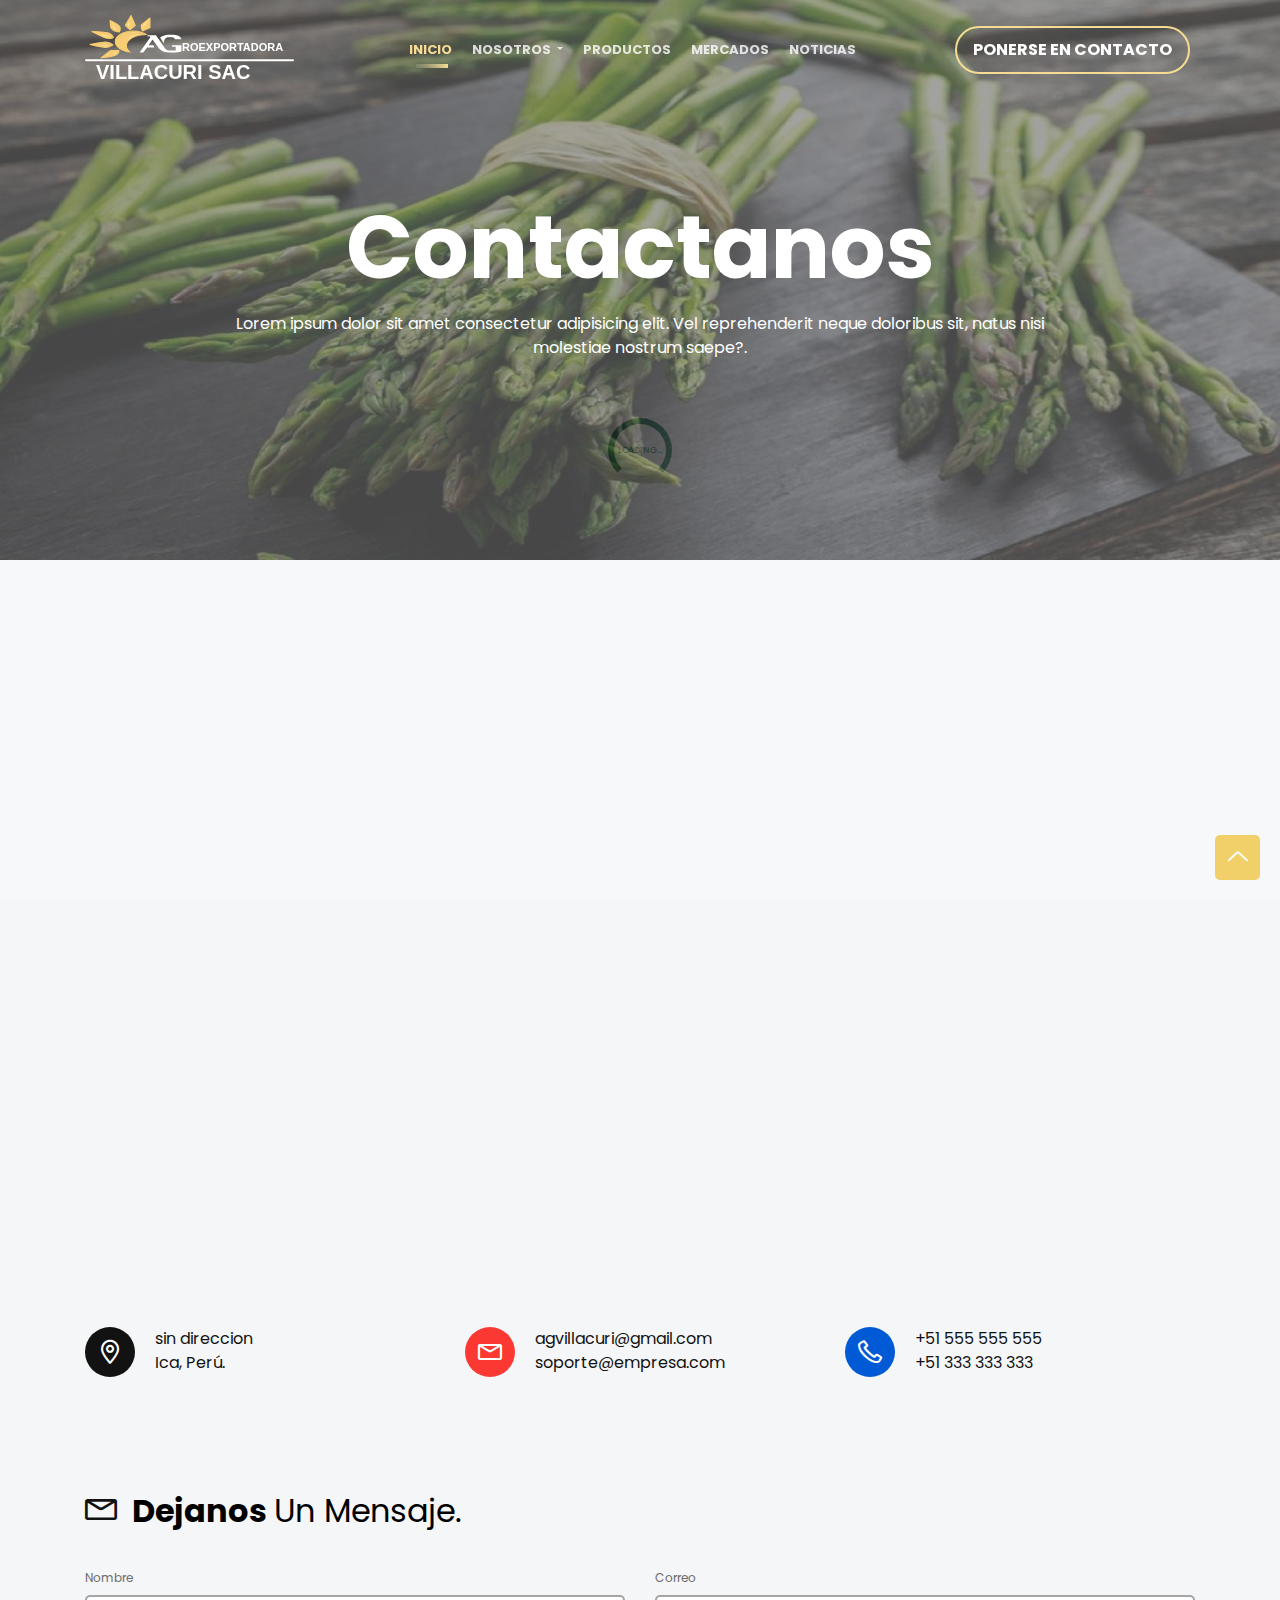
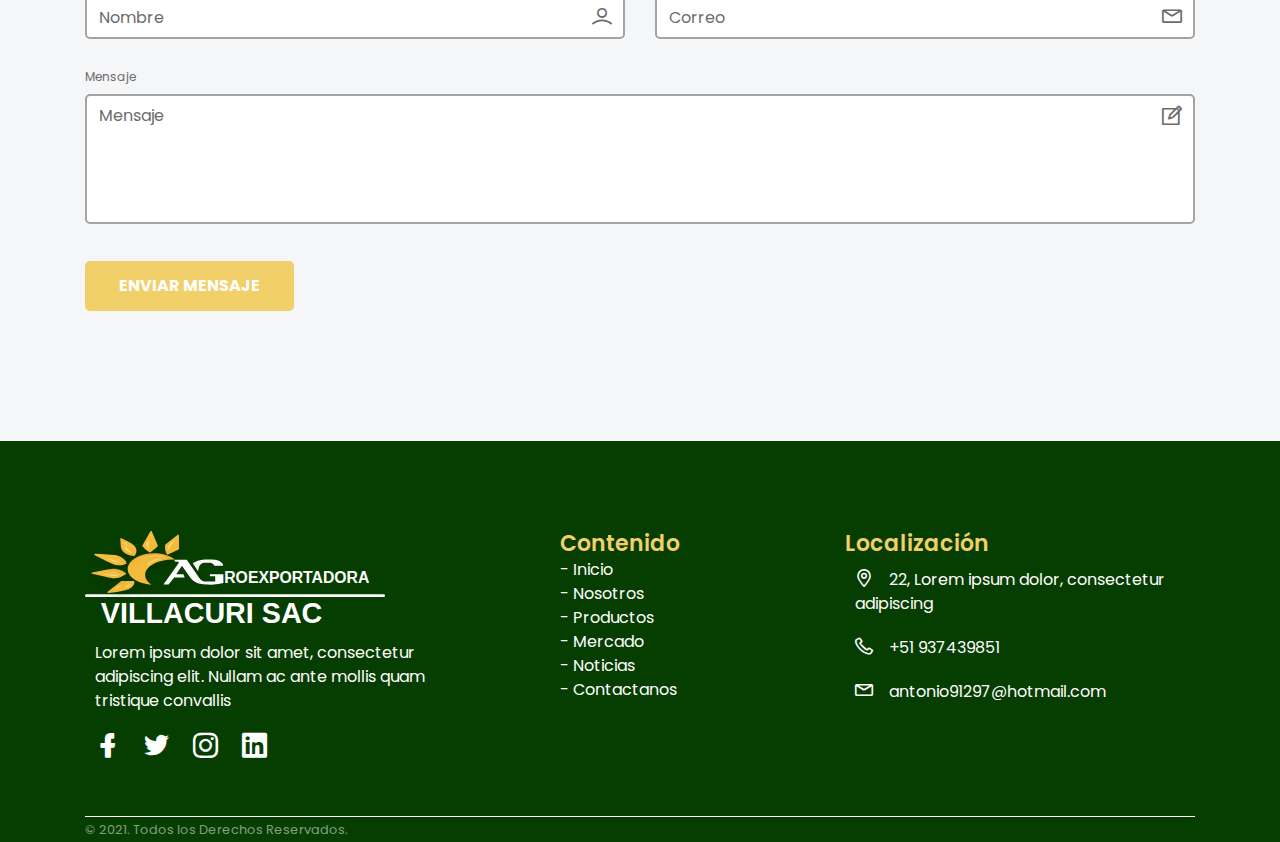
<file: contactanos.html>
<!DOCTYPE html>
<html class="no-js" lang="en">

<head>
    <meta charset="utf-8">
    <meta http-equiv="X-UA-Compatible" content="IE=edge">
    <meta name="description" content="">
    <meta name="viewport" content="width=device-width, initial-scale=1">

    <title>Fabrica Exportadora de Exparragos</title>

    <!--====== Favicon Icon ======-->
    <link rel="shortcut icon" href="images/favicon.png" type="image/png">

    <!--====== Magnific Popup CSS ======-->
    <link rel="stylesheet" href="css/magnific-popup.css">

    <!--====== Slick CSS ======-->
    <link rel="stylesheet" href="css/slick.css">

    <!--====== Line Icons CSS ======-->
    <link rel="stylesheet" href="css/LineIcons.css">

    <!--====== Bootstrap CSS ======-->
    <link rel="stylesheet" href="css/bootstrap.min.css">

    <!--====== Default CSS ======-->
    <link rel="stylesheet" href="css/default.css">

    <!--====== Style CSS ======-->
    <link rel="stylesheet" href="css/style.css">

    <link rel="stylesheet" href="css/swiper.css">

</head>

<body>


    <!--====== PRELOADER PART START ======-->

    <div class="preloader">
        <div class="loader">
            <p style="color: #4a8b71; font-size:xx-small;">LOADING...</p>
            <div class="ytp-spinner">
                <div class="ytp-spinner-container">
                    <div class="ytp-spinner-rotator">
                        <div class="ytp-spinner-left">
                            <div class="ytp-spinner-circle"></div>
                        </div>
                        <div class="ytp-spinner-right">
                            <div class="ytp-spinner-circle"></div>
                        </div>
                    </div>
                </div>
            </div>
        </div>
    </div>

    <!--====== PRELOADER PART ENDS ======-->

    <!--====== NAVBAR TWO PART START ======-->

    <section class="navbar-area">
        <div class="container">
            <div class="row">
                <div class="col-lg-12">
                    <nav class="navbar navbar-expand-lg">

                        <a class="navbar-brand" href="index.html">
                            <img src="images/logo.svg" alt="Logo">
                        </a>

                        <button class="navbar-toggler" type="button" data-toggle="collapse" data-target="#navbarTwo"
                            aria-controls="navbarTwo" aria-expanded="false" aria-label="Toggle navigation">
                            <span class="toggler-icon"></span>
                            <span class="toggler-icon"></span>
                            <span class="toggler-icon"></span>
                        </button>

                        <div class="collapse navbar-collapse sub-menu-bar" id="navbarTwo">
                            <ul class="navbar-nav m-auto">
                                <li class="nav-item active"><a class="page-scroll" href="index.html">INICIO</a></li>
                                <li class="nav-item dropdown">
                                    <a class="nav-link dropdown-toggle" href="" id="navbarDropdownMenuLink"
                                        data-toggle="dropdown" aria-haspopup="true" aria-expanded="false">NOSOTROS
                                    </a>
                                    <ul class="dropdown-menu" aria-labelledby="navbarDropdownMenuLink">
                                        <li class="nav-item"><a class="nav-link" href="#">¿Quienes somos?</a></li>
                                        <li class="nav-item"><a class="nav-link" href="#">Linea Etica</a></li>
                                    </ul>
                                </li>
                                <li class="nav-item"><a class="page-scroll" href="#">PRODUCTOS</a></li>
                                <li class="nav-item"><a class="page-scroll" href="#">MERCADOS</a></li>
                                <li class="nav-item"><a class="page-scroll" href="#">NOTICIAS</a></li>

                            </ul>
                        </div>



                        <div class="navbar-btn d-none d-sm-inline-block">
                            <ul>
                                <li><a class="solid" href="contactanos.html">ponerse en contacto</a></li>
                            </ul>
                        </div>
                    </nav> <!-- navbar -->
                </div>
            </div> <!-- row -->
        </div> <!-- container -->
    </section>

    <!--====== NAVBAR TWO PART ENDS ======-->

    <!--====== SLIDER PART START ======-->

    <section id="home" class="slider_area">
        <div id="carouselThree" class="carousel slide carousel-fade">

            <div class="carousel-inner">
                <div class="carousel-item active" style="height: 50%;">
                    <img class="carousel-image" src="images/slider/carousel7.jpg" alt="">
                    <div class="carousel-transp"></div>
                    <div class="container">
                        <div class="slider-content">
                            <h1 class="title">Contactanos</h1>
                            <p class="text">Lorem ipsum dolor sit amet consectetur adipisicing elit. Vel reprehenderit
                                neque doloribus sit, natus nisi molestiae nostrum saepe?.</p>
                        </div>
                    </div> <!-- container -->

                </div> <!-- carousel-item -->
            </div>
        </div>
    </section>

    <!--====== SLIDER PART ENDS ======-->









    <!--====== CONTACT PART START ======-->

    <section id="contact" class="contact-area">
        <div class="container">

            <div class="row">
                <div class="col-lg-12">
                    <div class="contact-map mt-30">
                        <iframe
                            src="https://www.google.com/maps/embed?pb=!1m14!1m12!1m3!1d61918.21791918606!2d-75.78101463572204!3d-14.0837516740226!2m3!1f0!2f0!3f0!3m2!1i1024!2i768!4f13.1!5e0!3m2!1ses-419!2spe!4v1629086866491!5m2!1ses-419!2spe"
                            width="600" height="450" style="border:0;" allowfullscreen="" loading="lazy"></iframe>

                    </div> <!-- row -->
                </div>
            </div> <!-- row -->
            <div class="contact-info pt-30">
                <div class="row">
                    <div class="col-lg-4 col-md-6">
                        <div class="single-contact-info contact-color-1 mt-30 d-flex ">
                            <div class="contact-info-icon">
                                <i class="lni lni-map-marker"></i>
                            </div>
                            <div class="contact-info-content media-body">
                                <p class="text"> sin direccion<br>Ica, Perú.</p>
                            </div>
                        </div> <!-- single contact info -->
                    </div>
                    <div class="col-lg-4 col-md-6">
                        <div class="single-contact-info contact-color-2 mt-30 d-flex ">
                            <div class="contact-info-icon">
                                <i class="lni lni-envelope"></i>
                            </div>
                            <div class="contact-info-content media-body">
                                <p class="text">agvillacuri@gmail.com</p>
                                <p class="text">soporte@empresa.com</p>
                            </div>
                        </div> <!-- single contact info -->
                    </div>
                    <div class="col-lg-4 col-md-6">
                        <div class="single-contact-info contact-color-3 mt-30 d-flex ">
                            <div class="contact-info-icon">
                                <i class="lni lni-phone"></i>
                            </div>
                            <div class="contact-info-content media-body">
                                <p class="text">+51 555 555 555</p>
                                <p class="text">+51 333 333 333</p>
                            </div>
                        </div> <!-- single contact info -->
                    </div>
                </div> <!-- row -->
            </div> <!-- contact info -->
            <div class="row">
                <div class="col-lg-12">
                    <div class="contact-wrapper form-style-two pt-115">
                        <h4 class="contact-title pb-10"><i class="lni lni-envelope"></i> Dejanos <span>Un
                                Mensaje.</span>
                        </h4>

                        <form id="contact-form" action="contact.php" method="post">
                            <div class="row">
                                <div class="col-md-6">
                                    <div class="form-input mt-25">
                                        <label>Nombre</label>
                                        <div class="input-items default">
                                            <input name="name" type="text" placeholder="Nombre">
                                            <i class="lni lni-user"></i>
                                        </div>
                                    </div> <!-- form input -->
                                </div>
                                <div class="col-md-6">
                                    <div class="form-input mt-25">
                                        <label>Correo</label>
                                        <div class="input-items default">
                                            <input type="email" name="email" placeholder="Correo">
                                            <i class="lni lni-envelope"></i>
                                        </div>
                                    </div> <!-- form input -->
                                </div>
                                <div class="col-md-12">
                                    <div class="form-input mt-25">
                                        <label>Mensaje</label>
                                        <div class="input-items default">
                                            <textarea name="massage" placeholder="Mensaje"></textarea>
                                            <i class="lni lni-pencil-alt"></i>
                                        </div>
                                    </div> <!-- form input -->
                                </div>
                                <p class="form-message"></p>
                                <div class="col-md-12">
                                    <div class="form-input light-rounded-buttons mt-30">
                                        <button class="main-btn light-rounded-two">Enviar Mensaje</button>
                                    </div> <!-- form input -->
                                </div>
                            </div> <!-- row -->
                        </form>
                    </div> <!-- contact wrapper form -->
                </div>
            </div> <!-- row -->
        </div> <!-- container -->
    </section>

    <!--====== CONTACT PART ENDS ======-->

    <!--====== FOOTER PART START ======-->

    <div class="mt-5 pt-5 pb-5 footer">
        <div class="container">
            <div class="row">
                <div class="col-lg-5 col-xs-12 about-company ">

                    <div class="footer-logo">
                        <a class="" href="index.html"><img src="images/logo.svg" alt="Logo"></a>
                    </div>

                    <p class="pr-5 text-white">Lorem ipsum dolor sit amet, consectetur adipiscing elit. Nullam ac
                        ante mollis quam tristique convallis </p>
                    <p><a href="#"><i class="lni lni-facebook-filled mr-1"></i></a><a href="#"><i
                                class="lni lni-twitter-original mr-1"></i></a><a href="#"><i
                                class="lni lni-instagram-original mr-1"></i></a><a href="#"><i
                                class="lni lni-linkedin-original mr-1"></i></a>
                    </p>
                </div>
                <div class="col-lg-3 col-xs-12 links">
                    <h4 class="mt-lg-0 mt-sm-3">Contenido</h4>
                    <ul class="m-0 p-0">
                        <li>- <a href="#">Inicio</a></li>
                        <li>- <a href="#">Nosotros</a></li>
                        <li>- <a href="#">Productos</a></li>
                        <li>- <a href="#">Mercado</a></li>
                        <li>- <a href="#">Noticias</a></li>
                        <li>- <a href="#">Contactanos</a></li>
                    </ul>
                </div>
                <div class="col-lg-4 col-xs-12 location">
                    <h4 class="mt-lg-0 mt-sm-4">Localización</h4>
                    <p><i class="lni lni-map-marker mr-3"></i>22, Lorem ipsum dolor, consectetur adipiscing</p>
                    <p class="mb-0"><i class="lni lni-phone mr-3"></i>+51 937439851</p>
                    <p><i class="lni lni-envelope mr-3"></i>antonio91297@hotmail.com</p>
                </div>
            </div>
            <div class="row mt-5">
                <div class="col copyright">
                    <p class=""><small class="text-white-50">© 2021. Todos los Derechos Reservados.</small></p>
                </div>
            </div>
        </div>
    </div>

    <!--====== FOOTER PART ENDS ======-->

    <!--====== BACK TOP TOP PART START ======-->

    <a href="#" class="back-to-top"><i class="lni lni-chevron-up"></i></a>

    <!--====== BACK TOP TOP PART ENDS ======-->

    <!--====== PART START ======-->

    <!--
    <section class="">
        <div class="container">
            <div class="row">
                <div class="col-lg-">
                    
                </div>
            </div>
        </div>
    </section>
-->

    <!--====== PART ENDS ======-->




    <!--====== Jquery js ======-->
    <script src="js/vendor/jquery-1.12.4.min.js"></script>
    <script src="js/vendor/modernizr-3.7.1.min.js"></script>

    <!--====== Bootstrap js ======-->
    <script src="js/popper.min.js"></script>
    <script src="js/bootstrap.min.js"></script>

    <!--====== Slick js ======-->
    <script src="js/slick.min.js"></script>

    <!--====== Magnific Popup js ======-->
    <script src="js/jquery.magnific-popup.min.js"></script>

    <!--====== Ajax Contact js ======-->
    <script src="js/ajax-contact.js"></script>

    <!--====== Isotope js ======-->
    <script src="js/imagesloaded.pkgd.min.js"></script>
    <script src="js/isotope.pkgd.min.js"></script>

    <!--====== Scrolling Nav js ======-->
    <script src="js/jquery.easing.min.js"></script>
    <script src="js/scrolling-nav.js"></script>

    <!--====== Main js ======-->
    <script src="js/main.js"></script>

    <script src="js/swiper.min.js"></script>
</body>

</html>
</file>
<file: css/default.css>
/* Deafult Margin & Padding */
/*-- Margin Top --*/
.mt-5 {
	margin-top: 5px;
}
.mt-10 {
	margin-top: 10px;
}
.mt-15 {
	margin-top: 15px;
}
.mt-20 {
	margin-top: 20px;
}
.mt-25 {
	margin-top: 25px;
}
.mt-30 {
	margin-top: 30px;
}
.mt-35 {
	margin-top: 35px;
}
.mt-40 {
	margin-top: 40px;
}
.mt-45 {
	margin-top: 45px;
}
.mt-50 {
	margin-top: 50px;
}
.mt-55 {
	margin-top: 55px;
}
.mt-60 {
	margin-top: 60px;
}
.mt-65 {
	margin-top: 65px;
}
.mt-70 {
	margin-top: 70px;
}
.mt-75 {
	margin-top: 75px;
}
.mt-80 {
	margin-top: 80px;
}
.mt-85 {
	margin-top: 85px;
}
.mt-90 {
	margin-top: 90px;
}
.mt-95 {
	margin-top: 95px;
}
.mt-100 {
	margin-top: 100px;
}
.mt-105 {
	margin-top: 105px;
}
.mt-110 {
	margin-top: 110px;
}
.mt-115 {
	margin-top: 115px;
}
.mt-120 {
	margin-top: 120px;
}
.mt-125 {
	margin-top: 125px;
}
.mt-130 {
	margin-top: 130px;
}
.mt-135 {
	margin-top: 135px;
}
.mt-140 {
	margin-top: 140px;
}
.mt-145 {
	margin-top: 145px;
}
.mt-150 {
	margin-top: 150px;
}
.mt-155 {
	margin-top: 155px;
}
.mt-160 {
	margin-top: 160px;
}
.mt-165 {
	margin-top: 165px;
}
.mt-170 {
	margin-top: 170px;
}
.mt-175 {
	margin-top: 175px;
}
.mt-180 {
	margin-top: 180px;
}
.mt-185 {
	margin-top: 185px;
}
.mt-190 {
	margin-top: 190px;
}
.mt-195 {
	margin-top: 195px;
}
.mt-200 {
	margin-top: 200px;
}
/*-- Margin Bottom --*/

.mb-5 {
	margin-bottom: 5px;
}
.mb-10 {
	margin-bottom: 10px;
}
.mb-15 {
	margin-bottom: 15px;
}
.mb-20 {
	margin-bottom: 20px;
}
.mb-25 {
	margin-bottom: 25px;
}
.mb-30 {
	margin-bottom: 30px;
}
.mb-35 {
	margin-bottom: 35px;
}
.mb-40 {
	margin-bottom: 40px;
}
.mb-45 {
	margin-bottom: 45px;
}
.mb-50 {
	margin-bottom: 50px;
}
.mb-55 {
	margin-bottom: 55px;
}
.mb-60 {
	margin-bottom: 60px;
}
.mb-65 {
	margin-bottom: 65px;
}
.mb-70 {
	margin-bottom: 70px;
}
.mb-75 {
	margin-bottom: 75px;
}
.mb-80 {
	margin-bottom: 80px;
}
.mb-85 {
	margin-bottom: 85px;
}
.mb-90 {
	margin-bottom: 90px;
}
.mb-95 {
	margin-bottom: 95px;
}
.mb-100 {
	margin-bottom: 100px;
}
.mb-105 {
	margin-bottom: 105px;
}
.mb-110 {
	margin-bottom: 110px;
}
.mb-115 {
	margin-bottom: 115px;
}
.mb-120 {
	margin-bottom: 120px;
}
.mb-125 {
	margin-bottom: 125px;
}
.mb-130 {
	margin-bottom: 130px;
}
.mb-135 {
	margin-bottom: 135px;
}
.mb-140 {
	margin-bottom: 140px;
}
.mb-145 {
	margin-bottom: 145px;
}
.mb-150 {
	margin-bottom: 150px;
}
.mb-155 {
	margin-bottom: 155px;
}
.mb-160 {
	margin-bottom: 160px;
}
.mb-165 {
	margin-bottom: 165px;
}
.mb-170 {
	margin-bottom: 170px;
}
.mb-175 {
	margin-bottom: 175px;
}
.mb-180 {
	margin-bottom: 180px;
}
.mb-185 {
	margin-bottom: 185px;
}
.mb-190 {
	margin-bottom: 190px;
}
.mb-195 {
	margin-bottom: 195px;
}
.mb-200 {
	margin-bottom: 200px;
}
/*-- margin left --*/
.ml-5 {
	margin-left: 5px;
}
.ml-10 {
	margin-left: 10px;
}
.ml-15 {
	margin-left: 15px;
}
.ml-20 {
	margin-left: 20px;
}
.ml-25 {
	margin-left: 25px;
}
.ml-30 {
	margin-left: 30px;
}
.ml-35 {
	margin-left: 35px;
}
.ml-40 {
	margin-left: 40px;
}
.ml-45 {
	margin-left: 45px;
}
.ml-50 {
	margin-left: 50px;
}
.ml-55 {
	margin-left: 55px;
}
.ml-60 {
	margin-left: 60px;
}
.ml-65 {
	margin-left: 65px;
}
.ml-70 {
	margin-left: 70px;
}
.ml-75 {
	margin-left: 75px;
}
.ml-80 {
	margin-left: 80px;
}
.ml-85 {
	margin-left: 85px;
}
.ml-90 {
	margin-left: 90px;
}
.ml-95 {
	margin-left: 95px;
}
.ml-100 {
	margin-left: 100px;
}
.ml-105 {
	margin-left: 105px;
}
.ml-110 {
	margin-left: 110px;
}
.ml-115 {
	margin-left: 115px;
}
.ml-120 {
	margin-left: 120px;
}
.ml-125 {
	margin-left: 125px;
}
.ml-130 {
	margin-left: 130px;
}
.ml-135 {
	margin-left: 135px;
}
.ml-140 {
	margin-left: 140px;
}
.ml-145 {
	margin-left: 145px;
}
.ml-150 {
	margin-left: 150px;
}
.ml-155 {
	margin-left: 155px;
}
.ml-160 {
	margin-left: 160px;
}
.ml-165 {
	margin-left: 165px;
}
.ml-170 {
	margin-left: 170px;
}
.ml-175 {
	margin-left: 175px;
}
.ml-180 {
	margin-left: 180px;
}
.ml-185 {
	margin-left: 185px;
}
.ml-190 {
	margin-left: 190px;
}
.ml-195 {
	margin-left: 195px;
}
.ml-200 {
	margin-left: 200px;
}
/*-- margin right --*/
.mr-5 {
	margin-right: 5px;
}
.mr-10 {
	margin-right: 10px;
}
.mr-15 {
	margin-right: 15px;
}
.mr-20 {
	margin-right: 20px;
}
.mr-25 {
	margin-right: 25px;
}
.mr-30 {
	margin-right: 30px;
}
.mr-35 {
	margin-right: 35px;
}
.mr-40 {
	margin-right: 40px;
}
.mr-45 {
	margin-right: 45px;
}
.mr-50 {
	margin-right: 50px;
}
.mr-55 {
	margin-right: 55px;
}
.mr-60 {
	margin-right: 60px;
}
.mr-65 {
	margin-right: 65px;
}
.mr-70 {
	margin-right: 70px;
}
.mr-75 {
	margin-right: 75px;
}
.mr-80 {
	margin-right: 80px;
}
.mr-85 {
	margin-right: 85px;
}
.mr-90 {
	margin-right: 90px;
}
.mr-95 {
	margin-right: 95px;
}
.mr-100 {
	margin-right: 100px;
}
.mr-105 {
	margin-right: 105px;
}
.mr-110 {
	margin-right: 110px;
}
.mr-115 {
	margin-right: 115px;
}
.mr-120 {
	margin-right: 120px;
}
.mr-125 {
	margin-right: 125px;
}
.mr-130 {
	margin-right: 130px;
}
.mr-135 {
	margin-right: 135px;
}
.mr-140 {
	margin-right: 140px;
}
.mr-145 {
	margin-right: 145px;
}
.mr-150 {
	margin-right: 150px;
}
.mr-155 {
	margin-right: 155px;
}
.mr-160 {
	margin-right: 160px;
}
.mr-165 {
	margin-right: 165px;
}
.mr-170 {
	margin-right: 170px;
}
.mr-175 {
	margin-right: 175px;
}
.mr-180 {
	margin-right: 180px;
}
.mr-185 {
	margin-right: 185px;
}
.mr-190 {
	margin-right: 190px;
}
.mr-195 {
	margin-right: 195px;
}
.mr-200 {
	margin-right: 200px;
}


/*-- Padding Top --*/

.pt-5 {
	padding-top: 5px;
}
.pt-10 {
	padding-top: 10px;
}
.pt-15 {
	padding-top: 15px;
}
.pt-20 {
	padding-top: 20px;
}
.pt-25 {
	padding-top: 25px;
}
.pt-30 {
	padding-top: 30px;
}
.pt-35 {
	padding-top: 35px;
}
.pt-40 {
	padding-top: 40px;
}
.pt-45 {
	padding-top: 45px;
}
.pt-50 {
	padding-top: 50px;
}
.pt-55 {
	padding-top: 55px;
}
.pt-60 {
	padding-top: 60px;
}
.pt-65 {
	padding-top: 65px;
}
.pt-70 {
	padding-top: 70px;
}
.pt-75 {
	padding-top: 75px;
}
.pt-80 {
	padding-top: 80px;
}
.pt-85 {
	padding-top: 85px;
}
.pt-90 {
	padding-top: 90px;
}
.pt-95 {
	padding-top: 95px;
}
.pt-100 {
	padding-top: 100px;
}
.pt-105 {
	padding-top: 105px;
}
.pt-110 {
	padding-top: 110px;
}
.pt-115 {
	padding-top: 115px;
}
.pt-120 {
	padding-top: 120px;
}
.pt-125 {
	padding-top: 125px;
}
.pt-130 {
	padding-top: 130px;
}
.pt-135 {
	padding-top: 135px;
}
.pt-140 {
	padding-top: 140px;
}
.pt-145 {
	padding-top: 145px;
}
.pt-150 {
	padding-top: 150px;
}
.pt-155 {
	padding-top: 155px;
}
.pt-160 {
	padding-top: 160px;
}
.pt-165 {
	padding-top: 165px;
}
.pt-170 {
	padding-top: 170px;
}
.pt-175 {
	padding-top: 175px;
}
.pt-180 {
	padding-top: 180px;
}
.pt-185 {
	padding-top: 185px;
}
.pt-190 {
	padding-top: 190px;
}
.pt-195 {
	padding-top: 195px;
}
.pt-200 {
	padding-top: 200px;
}
/*-- Padding Bottom --*/

.pb-5 {
	padding-bottom: 5px;
}
.pb-10 {
	padding-bottom: 10px;
}
.pb-15 {
	padding-bottom: 15px;
}
.pb-20 {
	padding-bottom: 20px;
}
.pb-25 {
	padding-bottom: 25px;
}
.pb-30 {
	padding-bottom: 30px;
}
.pb-35 {
	padding-bottom: 35px;
}
.pb-40 {
	padding-bottom: 40px;
}
.pb-45 {
	padding-bottom: 45px;
}
.pb-50 {
	padding-bottom: 50px;
}
.pb-55 {
	padding-bottom: 55px;
}
.pb-60 {
	padding-bottom: 60px;
}
.pb-65 {
	padding-bottom: 65px;
}
.pb-70 {
	padding-bottom: 70px;
}
.pb-75 {
	padding-bottom: 75px;
}
.pb-80 {
	padding-bottom: 80px;
}
.pb-85 {
	padding-bottom: 85px;
}
.pb-90 {
	padding-bottom: 90px;
}
.pb-95 {
	padding-bottom: 95px;
}
.pb-100 {
	padding-bottom: 100px;
}
.pb-105 {
	padding-bottom: 105px;
}
.pb-110 {
	padding-bottom: 110px;
}
.pb-115 {
	padding-bottom: 115px;
}
.pb-120 {
	padding-bottom: 120px;
}
.pb-125 {
	padding-bottom: 125px;
}
.pb-130 {
	padding-bottom: 130px;
}
.pb-135 {
	padding-bottom: 135px;
}
.pb-140 {
	padding-bottom: 140px;
}
.pb-145 {
	padding-bottom: 145px;
}
.pb-150 {
	padding-bottom: 150px;
}
.pb-155 {
	padding-bottom: 155px;
}
.pb-160 {
	padding-bottom: 160px;
}
.pb-165 {
	padding-bottom: 165px;
}
.pb-170 {
	padding-bottom: 170px;
}
.pb-175 {
	padding-bottom: 175px;
}
.pb-180 {
	padding-bottom: 180px;
}
.pb-185 {
	padding-bottom: 185px;
}
.pb-190 {
	padding-bottom: 190px;
}
.pb-195 {
	padding-bottom: 195px;
}
.pb-200 {
	padding-bottom: 200px;
}

/*-- Padding left --*/

.pl-0 {
	padding-left: 0px;
}
.pl-5 {
	padding-left: 5px;
}
.pl-10 {
	padding-left: 10px;
}
.pl-15 {
	padding-left: 15px;
}
.pl-20 {
	padding-left: 20px;
}
.pl-25 {
	padding-left: 25px;
}
.pl-30 {
	padding-left: 30px;
}
.pl-35 {
	padding-left: 35px;
}
.pl-40 {
	padding-left: 40px;
}
.pl-45 {
	padding-left: 45px;
}
.pl-50 {
	padding-left: 50px;
}
.pl-55 {
	padding-left: 55px;
}
.pl-60 {
	padding-left: 60px;
}
.pl-65 {
	padding-left: 65px;
}
.pl-70 {
	padding-left: 70px;
}
.pl-75 {
	padding-left: 75px;
}
.pl-80 {
	padding-left: 80px;
}
.pl-85 {
	padding-left: 85px;
}
.pl-90 {
	padding-left: 90px;
}
.pl-100 {
	padding-left: 100px;
}
.pl-105 {
	padding-left: 105px;
}
.pl-110 {
	padding-left: 110px;
}
.pl-115 {
	padding-left: 115px;
}
.pl-120 {
	padding-left: 120px;
}
.pl-125 {
	padding-left: 125px;
}
/*-- Padding right --*/

.pr-0 {
	padding-right: 0px;
}
.pr-5 {
	padding-right: 5px;
}
.pr-10 {
	padding-right: 10px;
}
.pr-15 {
	padding-right: 15px;
}
.pr-20 {
	padding-right: 20px;
}
.pr-25 {
	padding-right: 25px;
}
.pr-30 {
	padding-right: 30px;
}
.pr-35 {
	padding-right: 35px;
}
.pr-40 {
	padding-right: 40px;
}
.pr-45 {
	padding-right: 45px;
}
.pr-50 {
	padding-right: 50px;
}
.pr-55 {
	padding-right: 55px;
}
.pr-60 {
	padding-right: 60px;
}
.pr-65 {
	padding-right: 65px;
}
.pr-70 {
	padding-right: 70px;
}
.pr-75 {
	padding-right: 75px;
}
.pr-80 {
	padding-right: 80px;
}
.pr-85 {
	padding-right: 85px;
}
.pr-90 {
	padding-right: 90px;
}
.pr-95 {
	padding-right: 95px;
}
.pr-100 {
	padding-right: 100px;
}
.pr-105 {
	padding-right: 105px;
}
/* Background Color */

.gray-bg {
	background: #f6f6f6;
}
.white-bg {
	background: #fff;
}
.black-bg {
	background: #222;
}
/* Color */

.white {
	color: #fff;
}
.black {
	color: #222;
}
/* black overlay */

[data-overlay] {
	position: relative;
}
[data-overlay]::before {
	background: #000 none repeat scroll 0 0;
	content: "";
	height: 100%;
	left: 0;
	position: absolute;
	top: 0;
	width: 100%;
	z-index: 1;
}
[data-overlay="3"]::before {
	opacity: 0.3;
}
[data-overlay="4"]::before {
	opacity: 0.4;
}
[data-overlay="5"]::before {
	opacity: 0.5;
}
[data-overlay="6"]::before {
	opacity: 0.6;
}
[data-overlay="7"]::before {
	opacity: 0.7;
}
[data-overlay="8"]::before {
	opacity: 0.8;
}
[data-overlay="9"]::before {
	opacity: 0.9;
}
</file>
<file: css/style.css>
/*-----------------------------------------------------------------------------------

    Template Name: Smash - Bootstrap Template
    Template URI: uideck.com
    Author: UIdeck
    Version: 1.0

-----------------------------------------------------------------------------------

    CSS INDEX
    ===================

    01. Theme default CSS
	02. Header
    03. Hero
	04. Footer

-----------------------------------------------------------------------------------*/
/*===========================
      01.COMMON css
===========================*/
@import url("https://fonts.googleapis.com/css?family=Poppins:300,400,500,600,700,800");

body {
  font-family: "Poppins", sans-serif;
  font-weight: normal;
  font-style: normal;
  color: #121212;
}

* {
  margin: 0;
  padding: 0;
  -webkit-box-sizing: border-box;
  -moz-box-sizing: border-box;
  box-sizing: border-box;
}

img {
  max-width: 100%;
}

a:focus,
input:focus,
textarea:focus,
button:focus {
  text-decoration: none;
  outline: none;
}

a:focus,
a:hover {
  text-decoration: none;
}

i,
span,
a {
  display: inline-block;
}

h1,
h2,
h3,
h4,
h5,
h6 {
  font-family: "Poppins", sans-serif;
  font-weight: 600;
  color: #121212;
  margin: 0px;
}

h1 {
  font-size: 48px;
}

h2 {
  font-size: 36px;
}

h3 {
  font-size: 28px;
}

h4 {
  font-size: 22px;
}

h5 {
  font-size: 18px;
}

h6 {
  font-size: 16px;
}

ul,
ol {
  margin: 0px;
  padding: 0px;
  list-style-type: none;
}

p {
  font-size: 16px;
  font-weight: 400;
  line-height: 24px;
  color: #121212;
  margin: 0px;
}

.bg_cover {
  background-position: center center;
  background-size: cover;
  background-repeat: no-repeat;
  width: 100%;
  height: 100%;
}

/*===== All Slick Slide Outline Style =====*/
.slick-slide {
  outline: 0;
}

/*===== All Section Title Style =====*/
.section-title .title {
  font-size: 44px;
  font-weight: 600;
  color: #121212;
  line-height: 55px;
}

@media (max-width: 767px) {
  .section-title .title {
    font-size: 30px;
    line-height: 35px;
  }
}

.section-title .text {
  font-size: 16px;
  line-height: 24px;
  color: #6c6c6c;
  margin-top: 24px;
}

/*===== All Preloader Style =====*/
.preloader {
  /* Body Overlay */
  position: fixed;
  top: 0;
  left: 0;
  display: table;
  height: 100%;
  width: 100%;
  /* Change Background Color */
  background: #fff;
  z-index: 99999;
}

.preloader .loader {
  display: table-cell;
  vertical-align: middle;
  text-align: center;
}

.preloader .loader .ytp-spinner {
  position: absolute;
  left: 50%;
  top: 50%;
  width: 64px;
  margin-left: -32px;
  z-index: 18;
  pointer-events: none;
}

.preloader .loader .ytp-spinner .ytp-spinner-container {
  pointer-events: none;
  position: absolute;
  width: 100%;
  padding-bottom: 100%;
  top: 50%;
  left: 50%;
  margin-top: -50%;
  margin-left: -50%;
  -webkit-animation: ytp-spinner-linspin 1568.23529647ms linear infinite;
  -moz-animation: ytp-spinner-linspin 1568.23529647ms linear infinite;
  -o-animation: ytp-spinner-linspin 1568.23529647ms linear infinite;
  animation: ytp-spinner-linspin 1568.23529647ms linear infinite;
}

.preloader .loader .ytp-spinner .ytp-spinner-container .ytp-spinner-rotator {
  position: absolute;
  width: 100%;
  height: 100%;
  -webkit-animation: ytp-spinner-easespin 5332ms cubic-bezier(0.4, 0, 0.2, 1) infinite both;
  -moz-animation: ytp-spinner-easespin 5332ms cubic-bezier(0.4, 0, 0.2, 1) infinite both;
  -o-animation: ytp-spinner-easespin 5332ms cubic-bezier(0.4, 0, 0.2, 1) infinite both;
  animation: ytp-spinner-easespin 5332ms cubic-bezier(0.4, 0, 0.2, 1) infinite both;
}

.preloader .loader .ytp-spinner .ytp-spinner-container .ytp-spinner-rotator .ytp-spinner-left {
  position: absolute;
  top: 0;
  left: 0;
  bottom: 0;
  overflow: hidden;
  right: 50%;
}

.preloader .loader .ytp-spinner .ytp-spinner-container .ytp-spinner-rotator .ytp-spinner-right {
  position: absolute;
  top: 0;
  right: 0;
  bottom: 0;
  overflow: hidden;
  left: 50%;
}

.preloader .loader .ytp-spinner-circle {
  box-sizing: border-box;
  position: absolute;
  width: 200%;
  height: 100%;
  border-style: solid;
  /* Spinner Color */
  border-color: #4a8b71 #4a8b71 #e9ecef;
  border-radius: 50%;
  border-width: 6px;
}

.preloader .loader .ytp-spinner-left .ytp-spinner-circle {
  left: 0;
  right: -100%;
  border-right-color: #e9ecef;
  -webkit-animation: ytp-spinner-left-spin 1333ms cubic-bezier(0.4, 0, 0.2, 1) infinite both;
  -moz-animation: ytp-spinner-left-spin 1333ms cubic-bezier(0.4, 0, 0.2, 1) infinite both;
  -o-animation: ytp-spinner-left-spin 1333ms cubic-bezier(0.4, 0, 0.2, 1) infinite both;
  animation: ytp-spinner-left-spin 1333ms cubic-bezier(0.4, 0, 0.2, 1) infinite both;
}

.preloader .loader .ytp-spinner-right .ytp-spinner-circle {
  left: -100%;
  right: 0;
  border-left-color: #e9ecef;
  -webkit-animation: ytp-right-spin 1333ms cubic-bezier(0.4, 0, 0.2, 1) infinite both;
  -moz-animation: ytp-right-spin 1333ms cubic-bezier(0.4, 0, 0.2, 1) infinite both;
  -o-animation: ytp-right-spin 1333ms cubic-bezier(0.4, 0, 0.2, 1) infinite both;
  animation: ytp-right-spin 1333ms cubic-bezier(0.4, 0, 0.2, 1) infinite both;
}

/* Preloader Animations */
@-webkit-keyframes ytp-spinner-linspin {
  to {
    -webkit-transform: rotate(360deg);
    -moz-transform: rotate(360deg);
    -ms-transform: rotate(360deg);
    -o-transform: rotate(360deg);
    transform: rotate(360deg);
  }
}

@keyframes ytp-spinner-linspin {
  to {
    -webkit-transform: rotate(360deg);
    -moz-transform: rotate(360deg);
    -ms-transform: rotate(360deg);
    -o-transform: rotate(360deg);
    transform: rotate(360deg);
  }
}

@-webkit-keyframes ytp-spinner-easespin {
  12.5% {
    -webkit-transform: rotate(135deg);
    -moz-transform: rotate(135deg);
    -ms-transform: rotate(135deg);
    -o-transform: rotate(135deg);
    transform: rotate(135deg);
  }

  25% {
    -webkit-transform: rotate(270deg);
    -moz-transform: rotate(270deg);
    -ms-transform: rotate(270deg);
    -o-transform: rotate(270deg);
    transform: rotate(270deg);
  }

  37.5% {
    -webkit-transform: rotate(405deg);
    -moz-transform: rotate(405deg);
    -ms-transform: rotate(405deg);
    -o-transform: rotate(405deg);
    transform: rotate(405deg);
  }

  50% {
    -webkit-transform: rotate(540deg);
    -moz-transform: rotate(540deg);
    -ms-transform: rotate(540deg);
    -o-transform: rotate(540deg);
    transform: rotate(540deg);
  }

  62.5% {
    -webkit-transform: rotate(675deg);
    -moz-transform: rotate(675deg);
    -ms-transform: rotate(675deg);
    -o-transform: rotate(675deg);
    transform: rotate(675deg);
  }

  75% {
    -webkit-transform: rotate(810deg);
    -moz-transform: rotate(810deg);
    -ms-transform: rotate(810deg);
    -o-transform: rotate(810deg);
    transform: rotate(810deg);
  }

  87.5% {
    -webkit-transform: rotate(945deg);
    -moz-transform: rotate(945deg);
    -ms-transform: rotate(945deg);
    -o-transform: rotate(945deg);
    transform: rotate(945deg);
  }

  to {
    -webkit-transform: rotate(1080deg);
    -moz-transform: rotate(1080deg);
    -ms-transform: rotate(1080deg);
    -o-transform: rotate(1080deg);
    transform: rotate(1080deg);
  }
}

@keyframes ytp-spinner-easespin {
  12.5% {
    -webkit-transform: rotate(135deg);
    -moz-transform: rotate(135deg);
    -ms-transform: rotate(135deg);
    -o-transform: rotate(135deg);
    transform: rotate(135deg);
  }

  25% {
    -webkit-transform: rotate(270deg);
    -moz-transform: rotate(270deg);
    -ms-transform: rotate(270deg);
    -o-transform: rotate(270deg);
    transform: rotate(270deg);
  }

  37.5% {
    -webkit-transform: rotate(405deg);
    -moz-transform: rotate(405deg);
    -ms-transform: rotate(405deg);
    -o-transform: rotate(405deg);
    transform: rotate(405deg);
  }

  50% {
    -webkit-transform: rotate(540deg);
    -moz-transform: rotate(540deg);
    -ms-transform: rotate(540deg);
    -o-transform: rotate(540deg);
    transform: rotate(540deg);
  }

  62.5% {
    -webkit-transform: rotate(675deg);
    -moz-transform: rotate(675deg);
    -ms-transform: rotate(675deg);
    -o-transform: rotate(675deg);
    transform: rotate(675deg);
  }

  75% {
    -webkit-transform: rotate(810deg);
    -moz-transform: rotate(810deg);
    -ms-transform: rotate(810deg);
    -o-transform: rotate(810deg);
    transform: rotate(810deg);
  }

  87.5% {
    -webkit-transform: rotate(945deg);
    -moz-transform: rotate(945deg);
    -ms-transform: rotate(945deg);
    -o-transform: rotate(945deg);
    transform: rotate(945deg);
  }

  to {
    -webkit-transform: rotate(1080deg);
    -moz-transform: rotate(1080deg);
    -ms-transform: rotate(1080deg);
    -o-transform: rotate(1080deg);
    transform: rotate(1080deg);
  }
}

@-webkit-keyframes ytp-spinner-left-spin {
  0% {
    -webkit-transform: rotate(130deg);
    -moz-transform: rotate(130deg);
    -ms-transform: rotate(130deg);
    -o-transform: rotate(130deg);
    transform: rotate(130deg);
  }

  50% {
    -webkit-transform: rotate(-5deg);
    -moz-transform: rotate(-5deg);
    -ms-transform: rotate(-5deg);
    -o-transform: rotate(-5deg);
    transform: rotate(-5deg);
  }

  to {
    -webkit-transform: rotate(130deg);
    -moz-transform: rotate(130deg);
    -ms-transform: rotate(130deg);
    -o-transform: rotate(130deg);
    transform: rotate(130deg);
  }
}

@keyframes ytp-spinner-left-spin {
  0% {
    -webkit-transform: rotate(130deg);
    -moz-transform: rotate(130deg);
    -ms-transform: rotate(130deg);
    -o-transform: rotate(130deg);
    transform: rotate(130deg);
  }

  50% {
    -webkit-transform: rotate(-5deg);
    -moz-transform: rotate(-5deg);
    -ms-transform: rotate(-5deg);
    -o-transform: rotate(-5deg);
    transform: rotate(-5deg);
  }

  to {
    -webkit-transform: rotate(130deg);
    -moz-transform: rotate(130deg);
    -ms-transform: rotate(130deg);
    -o-transform: rotate(130deg);
    transform: rotate(130deg);
  }
}

@-webkit-keyframes ytp-right-spin {
  0% {
    -webkit-transform: rotate(-130deg);
    -moz-transform: rotate(-130deg);
    -ms-transform: rotate(-130deg);
    -o-transform: rotate(-130deg);
    transform: rotate(-130deg);
  }

  50% {
    -webkit-transform: rotate(5deg);
    -moz-transform: rotate(5deg);
    -ms-transform: rotate(5deg);
    -o-transform: rotate(5deg);
    transform: rotate(5deg);
  }

  to {
    -webkit-transform: rotate(-130deg);
    -moz-transform: rotate(-130deg);
    -ms-transform: rotate(-130deg);
    -o-transform: rotate(-130deg);
    transform: rotate(-130deg);
  }
}

@keyframes ytp-right-spin {
  0% {
    -webkit-transform: rotate(-130deg);
    -moz-transform: rotate(-130deg);
    -ms-transform: rotate(-130deg);
    -o-transform: rotate(-130deg);
    transform: rotate(-130deg);
  }

  50% {
    -webkit-transform: rotate(5deg);
    -moz-transform: rotate(5deg);
    -ms-transform: rotate(5deg);
    -o-transform: rotate(5deg);
    transform: rotate(5deg);
  }

  to {
    -webkit-transform: rotate(-130deg);
    -moz-transform: rotate(-130deg);
    -ms-transform: rotate(-130deg);
    -o-transform: rotate(-130deg);
    transform: rotate(-130deg);
  }
}

/*===========================
    11.BUTTON css
===========================*/
.buttons-title .title {
  font-size: 36px;
  line-height: 45px;
  color: #6c6c6c;
}

@media (max-width: 767px) {
  .buttons-title .title {
    font-size: 24px;
    line-height: 35px;
  }
}

.main-btn {
  display: inline-block;
  font-weight: 700;
  text-align: center;
  white-space: nowrap;
  vertical-align: middle;
  -webkit-user-select: none;
  -moz-user-select: none;
  -ms-user-select: none;
  user-select: none;
  border: 2px solid transparent;
  padding: 0 32px;
  font-size: 16px;
  line-height: 46px;
  color: #f1cf69;
  cursor: pointer;
  z-index: 5;
  -webkit-transition: all 0.4s ease-out 0s;
  -moz-transition: all 0.4s ease-out 0s;
  -ms-transition: all 0.4s ease-out 0s;
  -o-transition: all 0.4s ease-out 0s;
  transition: all 0.4s ease-out 0s;
  position: relative;
  text-transform: uppercase;
}

@media (max-width: 767px) {
  .main-btn {
    font-size: 14px;
    padding: 0 20px;
    line-height: 40px;
  }
}

/*===== standard Buttons =====*/
.standard-buttons ul li {
  display: inline-block;
  margin-left: 18px;
  margin-top: 20px;
}

@media (max-width: 767px) {
  .standard-buttons ul li {
    margin-left: 0;
  }
}

.standard-buttons ul li:first-child {
  margin-left: 0;
}

.standard-buttons .standard-one {
  border-color: #f1cf69;
}

.standard-buttons .standard-one:hover {
  color: #f1cf69;
  background-color: rgba(0, 103, 244, 0.4);
}

.standard-buttons .standard-two {
  color: #fff;
  background-color: #f1cf69;
  border-color: #f1cf69;
}

.standard-buttons .standard-two:hover {
  color: #f1cf69;
  background-color: transparent;
}

.standard-buttons .standard-three {
  overflow: hidden;
  line-height: 50px;
  color: #fff;
  background: -webkit-linear-gradient(left, #0067f4 0%, #2bdbdc 50%, #0067f4 100%);
  background: -o-linear-gradient(left, #0067f4 0%, #2bdbdc 50%, #0067f4 100%);
  background: linear-gradient(to right, #0067f4 0%, #2bdbdc 50%, #0067f4 100%);
  border: 0;
  line-height: 52px;
  background-size: 200% auto;
}

@media only screen and (min-width: 768px) and (max-width: 991px) {
  .standard-buttons .standard-three {
    line-height: 44px;
  }
}

@media (max-width: 767px) {
  .standard-buttons .standard-three {
    line-height: 44px;
  }
}

.standard-buttons .standard-three:hover {
  background-position: right center;
}

.standard-buttons .standard-four {
  border-color: #0067f4;
  padding-left: 60px;
}

@media (max-width: 767px) {
  .standard-buttons .standard-four {
    padding-left: 40px;
  }
}

.standard-buttons .standard-four span {
  position: absolute;
  top: 50%;
  -webkit-transform: translateY(-50%);
  -moz-transform: translateY(-50%);
  -ms-transform: translateY(-50%);
  -o-transform: translateY(-50%);
  transform: translateY(-50%);
  overflow: hidden;
  left: 30px;
  line-height: normal;
}

@media (max-width: 767px) {
  .standard-buttons .standard-four span {
    left: 15px;
  }
}

.standard-buttons .standard-four:hover {
  color: #0067f4;
  background-color: rgba(0, 103, 244, 0.4);
}

.standard-buttons .standard-four:hover i {
  animation: iconTranslateY 0.5s forwards;
}

.standard-buttons .standard-five {
  color: #fff;
  background-color: #0067f4;
  border-color: #0067f4;
  padding-left: 60px;
}

@media (max-width: 767px) {
  .standard-buttons .standard-five {
    padding-left: 40px;
  }
}

.standard-buttons .standard-five span {
  position: absolute;
  top: 50%;
  -webkit-transform: translateY(-50%);
  -moz-transform: translateY(-50%);
  -ms-transform: translateY(-50%);
  -o-transform: translateY(-50%);
  transform: translateY(-50%);
  overflow: hidden;
  left: 30px;
  line-height: normal;
}

@media (max-width: 767px) {
  .standard-buttons .standard-five span {
    left: 15px;
  }
}

.standard-buttons .standard-five:hover {
  color: #0067f4;
  background-color: transparent;
}

.standard-buttons .standard-five:hover i {
  animation: iconTranslateY 0.5s forwards;
}

.standard-buttons .standard-six {
  padding-right: 60px;
  overflow: hidden;
  line-height: 50px;
  color: #fff;
  background: -webkit-linear-gradient(left, #0067f4 0%, #2bdbdc 50%, #0067f4 100%);
  background: -o-linear-gradient(left, #0067f4 0%, #2bdbdc 50%, #0067f4 100%);
  background: linear-gradient(to right, #0067f4 0%, #2bdbdc 50%, #0067f4 100%);
  border: 0;
  line-height: 52px;
  background-size: 200% auto;
}

@media (max-width: 767px) {
  .standard-buttons .standard-six {
    padding-right: 40px;
    line-height: 44px;
  }
}

@media only screen and (min-width: 768px) and (max-width: 991px) {
  .standard-buttons .standard-six {
    line-height: 44px;
  }
}

.standard-buttons .standard-six span {
  position: absolute;
  top: 50%;
  -webkit-transform: translateY(-50%);
  -moz-transform: translateY(-50%);
  -ms-transform: translateY(-50%);
  -o-transform: translateY(-50%);
  transform: translateY(-50%);
  overflow: hidden;
  right: 30px;
  line-height: normal;
}

@media (max-width: 767px) {
  .standard-buttons .standard-six span {
    right: 15px;
  }
}

.standard-buttons .standard-six:hover {
  background-position: right center;
}

.standard-buttons .standard-six:hover i {
  -webkit-animation: iconTranslateY 0.5s forwards;
  -moz-animation: iconTranslateY 0.5s forwards;
  -o-animation: iconTranslateY 0.5s forwards;
  animation: iconTranslateY 0.5s forwards;
}

/*===== Light Rounded Buttons =====*/
.light-rounded-buttons ul li {
  display: inline-block;
  margin-left: 18px;
  margin-top: 20px;
}

@media (max-width: 767px) {
  .light-rounded-buttons ul li {
    margin-left: 0;
  }
}

.light-rounded-buttons ul li:first-child {
  margin-left: 0;
}

.light-rounded-buttons .main-btn {
  border-radius: 5px;
}

.light-rounded-buttons .light-rounded-one {
  border-color: #f1cf69;
}

.light-rounded-buttons .light-rounded-one:hover {
  color: #f1cf69;
  background-color: rgba(228, 244, 0, 0.4);
}

.light-rounded-buttons .light-rounded-two {
  color: #fff;
  background-color: #f1cf69;
  border-color: #f1cf69;
}

.light-rounded-buttons .light-rounded-two:hover {
  color: #f1cf69;
  background-color: transparent;
}

.light-rounded-buttons .light-rounded-three {
  overflow: hidden;
  line-height: 50px;
  color: #fff;
  background: -webkit-linear-gradient(left, #0067f4 0%, #2bdbdc 50%, #0067f4 100%);
  background: -o-linear-gradient(left, #0067f4 0%, #2bdbdc 50%, #0067f4 100%);
  background: linear-gradient(to right, #0067f4 0%, #2bdbdc 50%, #0067f4 100%);
  background-size: 200% auto;
  line-height: 52px;
  border: 0;
}

@media only screen and (min-width: 768px) and (max-width: 991px) {
  .light-rounded-buttons .light-rounded-three {
    line-height: 44px;
  }
}

@media (max-width: 767px) {
  .light-rounded-buttons .light-rounded-three {
    line-height: 44px;
  }
}

.light-rounded-buttons .light-rounded-three:hover {
  background-position: right center;
}

.light-rounded-buttons .light-rounded-four {
  border-color: #0067f4;
  padding-left: 60px;
}

@media (max-width: 767px) {
  .light-rounded-buttons .light-rounded-four {
    padding-left: 40px;
  }
}

.light-rounded-buttons .light-rounded-four span {
  position: absolute;
  top: 50%;
  -webkit-transform: translateY(-50%);
  -moz-transform: translateY(-50%);
  -ms-transform: translateY(-50%);
  -o-transform: translateY(-50%);
  transform: translateY(-50%);
  overflow: hidden;
  left: 30px;
  line-height: normal;
}

@media (max-width: 767px) {
  .light-rounded-buttons .light-rounded-four span {
    left: 15px;
  }
}

.light-rounded-buttons .light-rounded-four:hover {
  color: #0067f4;
  background-color: rgba(0, 103, 244, 0.4);
}

.light-rounded-buttons .light-rounded-four:hover i {
  -webkit-animation: iconTranslateY 0.5s forwards;
  -moz-animation: iconTranslateY 0.5s forwards;
  -o-animation: iconTranslateY 0.5s forwards;
  animation: iconTranslateY 0.5s forwards;
}

.light-rounded-buttons .light-rounded-five {
  color: #fff;
  background-color: #0067f4;
  border-color: #0067f4;
  padding-left: 60px;
}

@media (max-width: 767px) {
  .light-rounded-buttons .light-rounded-five {
    padding-left: 40px;
  }
}

.light-rounded-buttons .light-rounded-five span {
  position: absolute;
  top: 50%;
  -webkit-transform: translateY(-50%);
  -moz-transform: translateY(-50%);
  -ms-transform: translateY(-50%);
  -o-transform: translateY(-50%);
  transform: translateY(-50%);
  overflow: hidden;
  left: 30px;
  line-height: normal;
}

@media (max-width: 767px) {
  .light-rounded-buttons .light-rounded-five span {
    left: 15px;
  }
}

.light-rounded-buttons .light-rounded-five:hover {
  color: #0067f4;
  background-color: transparent;
}

.light-rounded-buttons .light-rounded-five:hover i {
  -webkit-animation: iconTranslateY 0.5s forwards;
  -moz-animation: iconTranslateY 0.5s forwards;
  -o-animation: iconTranslateY 0.5s forwards;
  animation: iconTranslateY 0.5s forwards;
}

.light-rounded-buttons .light-rounded-six {
  padding-right: 60px;
  overflow: hidden;
  line-height: 50px;
  color: #fff;
  background: -webkit-linear-gradient(left, #0067f4 0%, #2bdbdc 50%, #0067f4 100%);
  background: -o-linear-gradient(left, #0067f4 0%, #2bdbdc 50%, #0067f4 100%);
  background: linear-gradient(to right, #0067f4 0%, #2bdbdc 50%, #0067f4 100%);
  background-size: 200% auto;
  line-height: 52px;
  border: 0;
}

@media only screen and (min-width: 768px) and (max-width: 991px) {
  .light-rounded-buttons .light-rounded-six {
    line-height: 44px;
  }
}

@media (max-width: 767px) {
  .light-rounded-buttons .light-rounded-six {
    padding-right: 40px;
    line-height: 44px;
  }
}

.light-rounded-buttons .light-rounded-six span {
  position: absolute;
  top: 50%;
  -webkit-transform: translateY(-50%);
  -moz-transform: translateY(-50%);
  -ms-transform: translateY(-50%);
  -o-transform: translateY(-50%);
  transform: translateY(-50%);
  overflow: hidden;
  right: 30px;
  line-height: normal;
}

@media (max-width: 767px) {
  .light-rounded-buttons .light-rounded-six span {
    right: 15px;
  }
}

.light-rounded-buttons .light-rounded-six:hover {
  background-position: right center;
}

.light-rounded-buttons .light-rounded-six:hover i {
  -webkit-animation: iconTranslateY 0.5s forwards;
  -moz-animation: iconTranslateY 0.5s forwards;
  -o-animation: iconTranslateY 0.5s forwards;
  animation: iconTranslateY 0.5s forwards;
}

/*===== Semi Rounded Buttons =====*/
.semi-rounded-buttons ul li {
  display: inline-block;
  margin-left: 18px;
  margin-top: 20px;
}

@media (max-width: 767px) {
  .semi-rounded-buttons ul li {
    margin-left: 0;
  }
}

.semi-rounded-buttons ul li:first-child {
  margin-left: 0;
}

.semi-rounded-buttons .main-btn {
  border-radius: 10px;
}

.semi-rounded-buttons .semi-rounded-one {
  border-color: #0067f4;
}

.semi-rounded-buttons .semi-rounded-one:hover {
  color: #0067f4;
  background-color: rgba(0, 103, 244, 0.4);
}

.semi-rounded-buttons .semi-rounded-two {
  color: #fff;
  background-color: #0067f4;
  border-color: #0067f4;
}

.semi-rounded-buttons .semi-rounded-two:hover {
  color: #0067f4;
  background-color: transparent;
}

.semi-rounded-buttons .semi-rounded-three {
  overflow: hidden;
  line-height: 52px;
  background: -webkit-linear-gradient(left, #0067f4 0%, #2bdbdc 50%, #0067f4 100%);
  background: -o-linear-gradient(left, #0067f4 0%, #2bdbdc 50%, #0067f4 100%);
  background: linear-gradient(to right, #0067f4 0%, #2bdbdc 50%, #0067f4 100%);
  background-size: 200% auto;
  border: 0;
  color: #fff;
}

@media only screen and (min-width: 768px) and (max-width: 991px) {
  .semi-rounded-buttons .semi-rounded-three {
    line-height: 44px;
  }
}

@media (max-width: 767px) {
  .semi-rounded-buttons .semi-rounded-three {
    line-height: 44px;
  }
}

.semi-rounded-buttons .semi-rounded-three:hover {
  background-position: right center;
}

.semi-rounded-buttons .semi-rounded-four {
  border-color: #0067f4;
  padding-left: 60px;
}

@media (max-width: 767px) {
  .semi-rounded-buttons .semi-rounded-four {
    padding-left: 40px;
  }
}

.semi-rounded-buttons .semi-rounded-four span {
  position: absolute;
  top: 50%;
  -webkit-transform: translateY(-50%);
  -moz-transform: translateY(-50%);
  -ms-transform: translateY(-50%);
  -o-transform: translateY(-50%);
  transform: translateY(-50%);
  overflow: hidden;
  left: 30px;
  line-height: normal;
}

@media (max-width: 767px) {
  .semi-rounded-buttons .semi-rounded-four span {
    left: 15px;
  }
}

.semi-rounded-buttons .semi-rounded-four:hover {
  color: #0067f4;
  background-color: rgba(0, 103, 244, 0.4);
}

.semi-rounded-buttons .semi-rounded-four:hover i {
  -webkit-animation: iconTranslateY 0.5s forwards;
  -moz-animation: iconTranslateY 0.5s forwards;
  -o-animation: iconTranslateY 0.5s forwards;
  animation: iconTranslateY 0.5s forwards;
}

.semi-rounded-buttons .semi-rounded-five {
  color: #fff;
  background-color: #0067f4;
  border-color: #0067f4;
  padding-left: 60px;
}

@media (max-width: 767px) {
  .semi-rounded-buttons .semi-rounded-five {
    padding-left: 40px;
  }
}

.semi-rounded-buttons .semi-rounded-five span {
  position: absolute;
  top: 50%;
  -webkit-transform: translateY(-50%);
  -moz-transform: translateY(-50%);
  -ms-transform: translateY(-50%);
  -o-transform: translateY(-50%);
  transform: translateY(-50%);
  overflow: hidden;
  left: 30px;
  line-height: normal;
}

@media (max-width: 767px) {
  .semi-rounded-buttons .semi-rounded-five span {
    left: 15px;
  }
}

.semi-rounded-buttons .semi-rounded-five:hover {
  color: #0067f4;
  background-color: transparent;
}

.semi-rounded-buttons .semi-rounded-five:hover i {
  -webkit-animation: iconTranslateY 0.5s forwards;
  -moz-animation: iconTranslateY 0.5s forwards;
  -o-animation: iconTranslateY 0.5s forwards;
  animation: iconTranslateY 0.5s forwards;
}

.semi-rounded-buttons .semi-rounded-six {
  padding-right: 60px;
  overflow: hidden;
  line-height: 52px;
  background: -webkit-linear-gradient(left, #0067f4 0%, #2bdbdc 50%, #0067f4 100%);
  background: -o-linear-gradient(left, #0067f4 0%, #2bdbdc 50%, #0067f4 100%);
  background: linear-gradient(to right, #0067f4 0%, #2bdbdc 50%, #0067f4 100%);
  background-size: 200% auto;
  border: 0;
  color: #fff;
}

@media only screen and (min-width: 768px) and (max-width: 991px) {
  .semi-rounded-buttons .semi-rounded-six {
    line-height: 44px;
  }
}

@media (max-width: 767px) {
  .semi-rounded-buttons .semi-rounded-six {
    padding-right: 40px;
    line-height: 44px;
  }
}

.semi-rounded-buttons .semi-rounded-six span {
  position: absolute;
  top: 50%;
  -webkit-transform: translateY(-50%);
  -moz-transform: translateY(-50%);
  -ms-transform: translateY(-50%);
  -o-transform: translateY(-50%);
  transform: translateY(-50%);
  overflow: hidden;
  right: 30px;
  line-height: normal;
}

@media (max-width: 767px) {
  .semi-rounded-buttons .semi-rounded-six span {
    right: 15px;
  }
}

.semi-rounded-buttons .semi-rounded-six:hover {
  background-position: right center;
}

.semi-rounded-buttons .semi-rounded-six:hover i {
  -webkit-animation: iconTranslateY 0.5s forwards;
  -moz-animation: iconTranslateY 0.5s forwards;
  -o-animation: iconTranslateY 0.5s forwards;
  animation: iconTranslateY 0.5s forwards;
}

/*===== Rounded Buttons =====*/
.rounded-buttons ul li {
  display: inline-block;
  margin-left: 18px;
  margin-top: 20px;
}

@media (max-width: 767px) {
  .rounded-buttons ul li {
    margin-left: 0;
  }
}

.rounded-buttons ul li:first-child {
  margin-left: 0;
}

.rounded-buttons .main-btn {
  border-radius: 50px;
}

.rounded-buttons .rounded-one {
 background-color:#f1cf69 !important;
color: #fff;
border-color: #f1cf69 !important;
}

.rounded-buttons .rounded-one:hover {
background-color:#ffffff !important;
color: #f1cf69  !important;
border-color: #ffffff !important;
}

.rounded-buttons .rounded-two {
  color: #fff;
  border-color: #f1cf69 !important;
}
/* tonito */
.rounded-buttons .rounded-two:hover {
  background-color: #f1cf69 !important;
  color: #ffffff !important;
}

.rounded-buttons .rounded-three {
  overflow: hidden;
  line-height: 52px;
  background: -webkit-linear-gradient(left, #0067f4 0%, #2bdbdc 50%, #0067f4 100%);
  background: -o-linear-gradient(left, #0067f4 0%, #2bdbdc 50%, #0067f4 100%);
  background: linear-gradient(to right, #0067f4 0%, #2bdbdc 50%, #0067f4 100%);
  background-size: 200% auto;
  color: #fff;
  border: 0;
}

@media only screen and (min-width: 768px) and (max-width: 991px) {
  .rounded-buttons .rounded-three {
    line-height: 44px;
  }
}

@media (max-width: 767px) {
  .rounded-buttons .rounded-three {
    line-height: 44px;
  }
}

.rounded-buttons .rounded-three:hover {
  background-position: right center;
}

.rounded-buttons .rounded-four {
  border-color: #0067f4;
  padding-left: 60px;
}

@media (max-width: 767px) {
  .rounded-buttons .rounded-four {
    padding-left: 40px;
  }
}

.rounded-buttons .rounded-four span {
  position: absolute;
  top: 50%;
  -webkit-transform: translateY(-50%);
  -moz-transform: translateY(-50%);
  -ms-transform: translateY(-50%);
  -o-transform: translateY(-50%);
  transform: translateY(-50%);
  overflow: hidden;
  left: 30px;
  line-height: normal;
}

@media (max-width: 767px) {
  .rounded-buttons .rounded-four span {
    left: 15px;
  }
}

.rounded-buttons .rounded-four:hover {
  color: #0067f4;
  background-color: rgba(0, 103, 244, 0.4);
}

.rounded-buttons .rounded-four:hover i {
  -webkit-animation: iconTranslateY 0.5s forwards;
  -moz-animation: iconTranslateY 0.5s forwards;
  -o-animation: iconTranslateY 0.5s forwards;
  animation: iconTranslateY 0.5s forwards;
}

.rounded-buttons .rounded-five {
  color: #fff;
  background-color: #0067f4;
  border-color: #0067f4;
  padding-left: 60px;
}

@media (max-width: 767px) {
  .rounded-buttons .rounded-five {
    padding-left: 40px;
  }
}

.rounded-buttons .rounded-five span {
  position: absolute;
  top: 50%;
  -webkit-transform: translateY(-50%);
  -moz-transform: translateY(-50%);
  -ms-transform: translateY(-50%);
  -o-transform: translateY(-50%);
  transform: translateY(-50%);
  overflow: hidden;
  left: 30px;
  line-height: normal;
}

@media (max-width: 767px) {
  .rounded-buttons .rounded-five span {
    left: 15px;
  }
}

.rounded-buttons .rounded-five:hover {
  color: #0067f4;
  background-color: transparent;
}

.rounded-buttons .rounded-five:hover i {
  -webkit-animation: iconTranslateY 0.5s forwards;
  -moz-animation: iconTranslateY 0.5s forwards;
  -o-animation: iconTranslateY 0.5s forwards;
  animation: iconTranslateY 0.5s forwards;
}

.rounded-buttons .rounded-six {
  padding-right: 60px;
  overflow: hidden;
  line-height: 52px;
  background: -webkit-linear-gradient(left, #0067f4 0%, #2bdbdc 50%, #0067f4 100%);
  background: -o-linear-gradient(left, #0067f4 0%, #2bdbdc 50%, #0067f4 100%);
  background: linear-gradient(to right, #0067f4 0%, #2bdbdc 50%, #0067f4 100%);
  background-size: 200% auto;
  color: #fff;
  border: 0;
}

@media only screen and (min-width: 768px) and (max-width: 991px) {
  .rounded-buttons .rounded-six {
    line-height: 44px;
  }
}

@media (max-width: 767px) {
  .rounded-buttons .rounded-six {
    padding-right: 40px;
    line-height: 44px;
  }
}

.rounded-buttons .rounded-six span {
  position: absolute;
  top: 50%;
  -webkit-transform: translateY(-50%);
  -moz-transform: translateY(-50%);
  -ms-transform: translateY(-50%);
  -o-transform: translateY(-50%);
  transform: translateY(-50%);
  overflow: hidden;
  right: 30px;
  line-height: normal;
}

@media (max-width: 767px) {
  .rounded-buttons .rounded-six span {
    right: 15px;
  }
}

.rounded-buttons .rounded-six:hover {
  background-position: right center;
}

.rounded-buttons .rounded-six:hover i {
  -webkit-animation: iconTranslateY 0.5s forwards;
  -moz-animation: iconTranslateY 0.5s forwards;
  -o-animation: iconTranslateY 0.5s forwards;
  animation: iconTranslateY 0.5s forwards;
}

/*===== Success Buttons =====*/
.success-buttons ul li {
  display: inline-block;
  margin-left: 18px;
  margin-top: 20px;
}

@media (max-width: 767px) {
  .success-buttons ul li {
    margin-left: 0;
  }
}

.success-buttons ul li:first-child {
  margin-left: 0;
}

.success-buttons .success-one {
  border-color: #4da422;
  color: #4da422;
}

.success-buttons .success-one:hover {
  color: #4da422;
  background-color: rgba(77, 164, 34, 0.4);
}

.success-buttons .success-two {
  color: #fff;
  background-color: #4da422;
  border-color: #4da422;
}

.success-buttons .success-two:hover {
  color: #4da422;
  background-color: transparent;
}

.success-buttons .success-three {
  overflow: hidden;
  line-height: 52px;
  color: #fff;
  border: 0;
  background: -webkit-linear-gradient(left, #4da422 0%, #69e02e 50%, #4da422 100%);
  background: -o-linear-gradient(left, #4da422 0%, #69e02e 50%, #4da422 100%);
  background: linear-gradient(to right, #4da422 0%, #69e02e 50%, #4da422 100%);
  background-size: 200% auto;
}

@media only screen and (min-width: 768px) and (max-width: 991px) {
  .success-buttons .success-three {
    line-height: 44px;
  }
}

@media (max-width: 767px) {
  .success-buttons .success-three {
    line-height: 44px;
  }
}

.success-buttons .success-three:hover {
  background-position: right center;
}

.success-buttons .success-four {
  padding-left: 60px;
  border-color: #4da422;
  color: #4da422;
}

@media (max-width: 767px) {
  .success-buttons .success-four {
    padding-left: 40px;
  }
}

.success-buttons .success-four span {
  position: absolute;
  top: 50%;
  -webkit-transform: translateY(-50%);
  -moz-transform: translateY(-50%);
  -ms-transform: translateY(-50%);
  -o-transform: translateY(-50%);
  transform: translateY(-50%);
  overflow: hidden;
  left: 30px;
  line-height: normal;
}

@media (max-width: 767px) {
  .success-buttons .success-four span {
    left: 15px;
  }
}

.success-buttons .success-four:hover {
  color: #4da422;
  background-color: rgba(77, 164, 34, 0.4);
}

.success-buttons .success-four:hover i {
  -webkit-animation: iconTranslateY 0.5s forwards;
  -moz-animation: iconTranslateY 0.5s forwards;
  -o-animation: iconTranslateY 0.5s forwards;
  animation: iconTranslateY 0.5s forwards;
}

.success-buttons .success-five {
  padding-left: 60px;
  color: #fff;
  background-color: #4da422;
  border-color: #4da422;
}

@media (max-width: 767px) {
  .success-buttons .success-five {
    padding-left: 40px;
  }
}

.success-buttons .success-five span {
  position: absolute;
  top: 50%;
  -webkit-transform: translateY(-50%);
  -moz-transform: translateY(-50%);
  -ms-transform: translateY(-50%);
  -o-transform: translateY(-50%);
  transform: translateY(-50%);
  overflow: hidden;
  left: 30px;
  line-height: normal;
}

@media (max-width: 767px) {
  .success-buttons .success-five span {
    left: 15px;
  }
}

.success-buttons .success-five:hover {
  color: #4da422;
  background-color: transparent;
}

.success-buttons .success-five:hover i {
  -webkit-animation: iconTranslateY 0.5s forwards;
  -moz-animation: iconTranslateY 0.5s forwards;
  -o-animation: iconTranslateY 0.5s forwards;
  animation: iconTranslateY 0.5s forwards;
}

.success-buttons .success-six {
  padding-right: 60px;
  overflow: hidden;
  line-height: 52px;
  color: #fff;
  border: 0;
  background: -webkit-linear-gradient(left, #4da422 0%, #69e02e 50%, #4da422 100%);
  background: -o-linear-gradient(left, #4da422 0%, #69e02e 50%, #4da422 100%);
  background: linear-gradient(to right, #4da422 0%, #69e02e 50%, #4da422 100%);
  background-size: 200% auto;
}

@media only screen and (min-width: 768px) and (max-width: 991px) {
  .success-buttons .success-six {
    line-height: 44px;
  }
}

@media (max-width: 767px) {
  .success-buttons .success-six {
    padding-right: 40px;
    line-height: 44px;
  }
}

.success-buttons .success-six span {
  position: absolute;
  top: 50%;
  -webkit-transform: translateY(-50%);
  -moz-transform: translateY(-50%);
  -ms-transform: translateY(-50%);
  -o-transform: translateY(-50%);
  transform: translateY(-50%);
  overflow: hidden;
  right: 30px;
  line-height: normal;
}

@media (max-width: 767px) {
  .success-buttons .success-six span {
    right: 15px;
  }
}

.success-buttons .success-six:hover {
  background-position: right center;
}

.success-buttons .success-six:hover i {
  -webkit-animation: iconTranslateY 0.5s forwards;
  -moz-animation: iconTranslateY 0.5s forwards;
  -o-animation: iconTranslateY 0.5s forwards;
  animation: iconTranslateY 0.5s forwards;
}

/*===== Warning Buttons =====*/
.warning-buttons ul li {
  display: inline-block;
  margin-left: 18px;
  margin-top: 20px;
}

@media (max-width: 767px) {
  .warning-buttons ul li {
    margin-left: 0;
  }
}

.warning-buttons ul li:first-child {
  margin-left: 0;
}

.warning-buttons .warning-one {
  border-color: #ffb400;
  color: #ffb400;
}

.warning-buttons .warning-one:hover {
  color: #ffb400;
  background-color: rgba(255, 180, 0, 0.4);
}

.warning-buttons .warning-two {
  color: #fff;
  background-color: #ffb400;
  border-color: #ffb400;
}

@media only screen and (min-width: 768px) and (max-width: 991px) {
  .warning-buttons .warning-two {
    line-height: 44px;
  }
}

@media (max-width: 767px) {
  .warning-buttons .warning-two {
    padding-right: 40px;
    line-height: 44px;
  }
}

.warning-buttons .warning-two:hover {
  color: #ffb400;
  background-color: transparent;
}

.warning-buttons .warning-three {
  overflow: hidden;
  line-height: 52px;
  color: #fff;
  border: 0;
  background: -webkit-linear-gradient(left, #ffb400 0%, #f7e500 50%, #ffb400 100%);
  background: -o-linear-gradient(left, #ffb400 0%, #f7e500 50%, #ffb400 100%);
  background: linear-gradient(to right, #ffb400 0%, #f7e500 50%, #ffb400 100%);
  background-size: 200% auto;
}

@media only screen and (min-width: 768px) and (max-width: 991px) {
  .warning-buttons .warning-three {
    line-height: 44px;
  }
}

@media (max-width: 767px) {
  .warning-buttons .warning-three {
    line-height: 44px;
  }
}

.warning-buttons .warning-three:hover {
  background-position: right center;
}

.warning-buttons .warning-four {
  padding-left: 60px;
  border-color: #ffb400;
  color: #ffb400;
}

@media (max-width: 767px) {
  .warning-buttons .warning-four {
    padding-left: 40px;
  }
}

.warning-buttons .warning-four span {
  position: absolute;
  top: 50%;
  -webkit-transform: translateY(-50%);
  -moz-transform: translateY(-50%);
  -ms-transform: translateY(-50%);
  -o-transform: translateY(-50%);
  transform: translateY(-50%);
  overflow: hidden;
  left: 30px;
  line-height: normal;
}

@media (max-width: 767px) {
  .warning-buttons .warning-four span {
    left: 15px;
  }
}

.warning-buttons .warning-four:hover {
  color: #ffb400;
  background-color: rgba(255, 180, 0, 0.4);
}

.warning-buttons .warning-four:hover i {
  -webkit-animation: iconTranslateY 0.5s forwards;
  -moz-animation: iconTranslateY 0.5s forwards;
  -o-animation: iconTranslateY 0.5s forwards;
  animation: iconTranslateY 0.5s forwards;
}

.warning-buttons .warning-five {
  padding-left: 60px;
  color: #fff;
  background-color: #ffb400;
  border-color: #ffb400;
}

@media (max-width: 767px) {
  .warning-buttons .warning-five {
    padding-left: 40px;
  }
}

.warning-buttons .warning-five span {
  position: absolute;
  top: 50%;
  -webkit-transform: translateY(-50%);
  -moz-transform: translateY(-50%);
  -ms-transform: translateY(-50%);
  -o-transform: translateY(-50%);
  transform: translateY(-50%);
  overflow: hidden;
  left: 30px;
  line-height: normal;
}

@media (max-width: 767px) {
  .warning-buttons .warning-five span {
    left: 15px;
  }
}

.warning-buttons .warning-five:hover {
  color: #ffb400;
  background-color: transparent;
}

.warning-buttons .warning-five:hover i {
  -webkit-animation: iconTranslateY 0.5s forwards;
  -moz-animation: iconTranslateY 0.5s forwards;
  -o-animation: iconTranslateY 0.5s forwards;
  animation: iconTranslateY 0.5s forwards;
}

.warning-buttons .warning-six {
  padding-right: 60px;
  overflow: hidden;
  line-height: 52px;
  color: #fff;
  border: 0;
  background: -webkit-linear-gradient(left, #ffb400 0%, #f7e500 50%, #ffb400 100%);
  background: -o-linear-gradient(left, #ffb400 0%, #f7e500 50%, #ffb400 100%);
  background: linear-gradient(to right, #ffb400 0%, #f7e500 50%, #ffb400 100%);
  background-size: 200% auto;
}

@media only screen and (min-width: 768px) and (max-width: 991px) {
  .warning-buttons .warning-six {
    line-height: 44px;
  }
}

@media (max-width: 767px) {
  .warning-buttons .warning-six {
    padding-right: 40px;
    line-height: 44px;
  }
}

.warning-buttons .warning-six span {
  position: absolute;
  top: 50%;
  -webkit-transform: translateY(-50%);
  -moz-transform: translateY(-50%);
  -ms-transform: translateY(-50%);
  -o-transform: translateY(-50%);
  transform: translateY(-50%);
  overflow: hidden;
  right: 30px;
  line-height: normal;
}

@media (max-width: 767px) {
  .warning-buttons .warning-six span {
    right: 15px;
  }
}

.warning-buttons .warning-six:hover {
  background-position: right center;
}

.warning-buttons .warning-six:hover i {
  -webkit-animation: iconTranslateY 0.5s forwards;
  -moz-animation: iconTranslateY 0.5s forwards;
  -o-animation: iconTranslateY 0.5s forwards;
  animation: iconTranslateY 0.5s forwards;
}

/*===== Info Buttons =====*/
.info-buttons ul li {
  display: inline-block;
  margin-left: 18px;
  margin-top: 20px;
}

@media (max-width: 767px) {
  .info-buttons ul li {
    margin-left: 0;
  }
}

.info-buttons ul li:first-child {
  margin-left: 0;
}

.info-buttons .info-one {
  border-color: #00b8d8;
  color: #00b8d8;
}

.info-buttons .info-one:hover {
  color: #00b8d8;
  background-color: rgba(0, 184, 216, 0.4);
}

.info-buttons .info-two {
  color: #fff;
  background-color: #00b8d8;
  border-color: #00b8d8;
}

.info-buttons .info-two:hover {
  color: #00b8d8;
  background-color: transparent;
}

.info-buttons .info-three {
  overflow: hidden;
  line-height: 52px;
  color: #fff;
  border: 0;
  background: -webkit-linear-gradient(left, #00b8d8 0%, #32fbfc 50%, #00b8d8 100%);
  background: -o-linear-gradient(left, #00b8d8 0%, #32fbfc 50%, #00b8d8 100%);
  background: linear-gradient(to right, #00b8d8 0%, #32fbfc 50%, #00b8d8 100%);
  background-size: 200% auto;
}

@media only screen and (min-width: 768px) and (max-width: 991px) {
  .info-buttons .info-three {
    line-height: 44px;
  }
}

@media (max-width: 767px) {
  .info-buttons .info-three {
    line-height: 44px;
  }
}

.info-buttons .info-three:hover {
  background-position: right center;
}

.info-buttons .info-four {
  padding-left: 60px;
  border-color: #00b8d8;
  color: #00b8d8;
}

@media (max-width: 767px) {
  .info-buttons .info-four {
    padding-left: 40px;
  }
}

.info-buttons .info-four span {
  position: absolute;
  top: 50%;
  -webkit-transform: translateY(-50%);
  -moz-transform: translateY(-50%);
  -ms-transform: translateY(-50%);
  -o-transform: translateY(-50%);
  transform: translateY(-50%);
  overflow: hidden;
  left: 30px;
  line-height: normal;
}

@media (max-width: 767px) {
  .info-buttons .info-four span {
    left: 15px;
  }
}

.info-buttons .info-four:hover {
  color: #00b8d8;
  background-color: rgba(0, 184, 216, 0.4);
}

.info-buttons .info-four:hover i {
  -webkit-animation: iconTranslateY 0.5s forwards;
  -moz-animation: iconTranslateY 0.5s forwards;
  -o-animation: iconTranslateY 0.5s forwards;
  animation: iconTranslateY 0.5s forwards;
}

.info-buttons .info-five {
  padding-left: 60px;
  color: #fff;
  background-color: #00b8d8;
  border-color: #00b8d8;
}

@media (max-width: 767px) {
  .info-buttons .info-five {
    padding-left: 40px;
  }
}

.info-buttons .info-five span {
  position: absolute;
  top: 50%;
  -webkit-transform: translateY(-50%);
  -moz-transform: translateY(-50%);
  -ms-transform: translateY(-50%);
  -o-transform: translateY(-50%);
  transform: translateY(-50%);
  overflow: hidden;
  left: 30px;
  line-height: normal;
}

@media (max-width: 767px) {
  .info-buttons .info-five span {
    left: 15px;
  }
}

.info-buttons .info-five:hover {
  color: #00b8d8;
  background-color: transparent;
}

.info-buttons .info-five:hover i {
  -webkit-animation: iconTranslateY 0.5s forwards;
  -moz-animation: iconTranslateY 0.5s forwards;
  -o-animation: iconTranslateY 0.5s forwards;
  animation: iconTranslateY 0.5s forwards;
}

.info-buttons .info-six {
  padding-right: 60px;
  overflow: hidden;
  line-height: 52px;
  color: #fff;
  border: 0;
  background: -webkit-linear-gradient(left, #00b8d8 0%, #32fbfc 50%, #00b8d8 100%);
  background: -o-linear-gradient(left, #00b8d8 0%, #32fbfc 50%, #00b8d8 100%);
  background: linear-gradient(to right, #00b8d8 0%, #32fbfc 50%, #00b8d8 100%);
  background-size: 200% auto;
}

@media only screen and (min-width: 768px) and (max-width: 991px) {
  .info-buttons .info-six {
    line-height: 44px;
  }
}

@media (max-width: 767px) {
  .info-buttons .info-six {
    padding-right: 40px;
    line-height: 44px;
  }
}

.info-buttons .info-six span {
  position: absolute;
  top: 50%;
  -webkit-transform: translateY(-50%);
  -moz-transform: translateY(-50%);
  -ms-transform: translateY(-50%);
  -o-transform: translateY(-50%);
  transform: translateY(-50%);
  overflow: hidden;
  right: 30px;
  line-height: normal;
}

@media (max-width: 767px) {
  .info-buttons .info-six span {
    right: 15px;
  }
}

.info-buttons .info-six:hover {
  background-position: right center;
}

.info-buttons .info-six:hover i {
  -webkit-animation: iconTranslateY 0.5s forwards;
  -moz-animation: iconTranslateY 0.5s forwards;
  -o-animation: iconTranslateY 0.5s forwards;
  animation: iconTranslateY 0.5s forwards;
}

/*===== Danger Buttons =====*/
.danger-buttons ul li {
  display: inline-block;
  margin-left: 18px;
  margin-top: 20px;
}

@media (max-width: 767px) {
  .danger-buttons ul li {
    margin-left: 0;
  }
}

.danger-buttons ul li:first-child {
  margin-left: 0;
}

.danger-buttons .danger-one {
  border-color: #fc3832;
  color: #fc3832;
}

.danger-buttons .danger-one:hover {
  color: #fc3832;
  background-color: rgba(252, 56, 50, 0.4);
}

.danger-buttons .danger-two {
  color: #fff;
  background-color: #fc3832;
  border-color: #fc3832;
}

.danger-buttons .danger-two:hover {
  color: #fc3832;
  background-color: transparent;
}

.danger-buttons .danger-three {
  overflow: hidden;
  line-height: 52px;
  color: #fff;
  border: 0;
  background: -webkit-linear-gradient(left, #fc3832 0%, #dc312b 50%, #fc3832 100%);
  background: -o-linear-gradient(left, #fc3832 0%, #dc312b 50%, #fc3832 100%);
  background: linear-gradient(to right, #fc3832 0%, #dc312b 50%, #fc3832 100%);
  background-size: 200% auto;
}

@media only screen and (min-width: 768px) and (max-width: 991px) {
  .danger-buttons .danger-three {
    line-height: 44px;
  }
}

@media (max-width: 767px) {
  .danger-buttons .danger-three {
    line-height: 44px;
  }
}

.danger-buttons .danger-three:hover {
  background-position: right center;
}

.danger-buttons .danger-four {
  padding-left: 60px;
  border-color: #fc3832;
  color: #fc3832;
}

@media (max-width: 767px) {
  .danger-buttons .danger-four {
    padding-left: 40px;
  }
}

.danger-buttons .danger-four span {
  position: absolute;
  top: 50%;
  -webkit-transform: translateY(-50%);
  -moz-transform: translateY(-50%);
  -ms-transform: translateY(-50%);
  -o-transform: translateY(-50%);
  transform: translateY(-50%);
  overflow: hidden;
  left: 30px;
  line-height: normal;
}

@media (max-width: 767px) {
  .danger-buttons .danger-four span {
    left: 15px;
  }
}

.danger-buttons .danger-four:hover {
  color: #fc3832;
  background-color: rgba(252, 56, 50, 0.4);
}

.danger-buttons .danger-four:hover i {
  -webkit-animation: iconTranslateY 0.5s forwards;
  -moz-animation: iconTranslateY 0.5s forwards;
  -o-animation: iconTranslateY 0.5s forwards;
  animation: iconTranslateY 0.5s forwards;
}

.danger-buttons .danger-five {
  padding-left: 60px;
  color: #fff;
  background-color: #fc3832;
  border-color: #fc3832;
}

@media (max-width: 767px) {
  .danger-buttons .danger-five {
    padding-left: 40px;
  }
}

.danger-buttons .danger-five span {
  position: absolute;
  top: 50%;
  -webkit-transform: translateY(-50%);
  -moz-transform: translateY(-50%);
  -ms-transform: translateY(-50%);
  -o-transform: translateY(-50%);
  transform: translateY(-50%);
  overflow: hidden;
  left: 30px;
  line-height: normal;
}

@media (max-width: 767px) {
  .danger-buttons .danger-five span {
    left: 15px;
  }
}

.danger-buttons .danger-five:hover {
  color: #fc3832;
  background-color: transparent;
}

.danger-buttons .danger-five:hover i {
  -webkit-animation: iconTranslateY 0.5s forwards;
  -moz-animation: iconTranslateY 0.5s forwards;
  -o-animation: iconTranslateY 0.5s forwards;
  animation: iconTranslateY 0.5s forwards;
}

.danger-buttons .danger-six {
  padding-right: 60px;
  overflow: hidden;
  line-height: 52px;
  color: #fff;
  border: 0;
  background: -webkit-linear-gradient(left, #fc3832 0%, #dc312b 50%, #fc3832 100%);
  background: -o-linear-gradient(left, #fc3832 0%, #dc312b 50%, #fc3832 100%);
  background: linear-gradient(to right, #fc3832 0%, #dc312b 50%, #fc3832 100%);
  background-size: 200% auto;
}

@media only screen and (min-width: 768px) and (max-width: 991px) {
  .danger-buttons .danger-six {
    line-height: 44px;
  }
}

@media (max-width: 767px) {
  .danger-buttons .danger-six {
    padding-right: 40px;
    line-height: 44px;
  }
}

.danger-buttons .danger-six span {
  position: absolute;
  top: 50%;
  -webkit-transform: translateY(-50%);
  -moz-transform: translateY(-50%);
  -ms-transform: translateY(-50%);
  -o-transform: translateY(-50%);
  transform: translateY(-50%);
  overflow: hidden;
  right: 30px;
  line-height: normal;
}

@media (max-width: 767px) {
  .danger-buttons .danger-six span {
    right: 15px;
  }
}

.danger-buttons .danger-six:hover {
  background-position: right center;
}

.danger-buttons .danger-six:hover i {
  -webkit-animation: iconTranslateY 0.5s forwards;
  -moz-animation: iconTranslateY 0.5s forwards;
  -o-animation: iconTranslateY 0.5s forwards;
  animation: iconTranslateY 0.5s forwards;
}

@-webkit-keyframes iconTranslateY {
  49% {
    -webkit-transform: translateY(100%);
  }

  50% {
    opacity: 0;
    -webkit-transform: translateY(-100%);
  }

  51% {
    opacity: 1;
  }
}

@-moz-keyframes iconTranslateY {
  49% {
    -webkit-transform: translateY(100%);
  }

  50% {
    opacity: 0;
    -webkit-transform: translateY(-100%);
  }

  51% {
    opacity: 1;
  }
}

@keyframes iconTranslateY {
  49% {
    -webkit-transform: translateY(100%);
  }

  50% {
    opacity: 0;
    -webkit-transform: translateY(-100%);
  }

  51% {
    opacity: 1;
  }
}

.lg-btn {
  line-height: 64px !important;
  font-size: 18px;
}

@media (max-width: 767px) {
  .lg-btn {
    font-size: 16px;
    ine-height: 52px;
  }
}

.el-btn {
  line-height: 80px !important;
  font-size: 20px;
}

@media (max-width: 767px) {
  .el-btn {
    font-size: 18px;
    line-height: 74px;
  }
}

.sm-btn {
  line-height: 40px !important;
  font-size: 12px;
}

/*===== Regular Icon Buttons =====*/
.regular-icon-buttons ul li {
  display: inline-block;
  margin-left: 10px;
  margin-top: 20px;
}

.regular-icon-buttons ul li:first-child {
  margin-left: 0;
}

.regular-icon-buttons ul li .regular-icon-light-one {
  width: 40px;
  height: 40px;
  line-height: 36px;
  border: 2px solid #0067f4;
  text-align: center;
  font-size: 24px;
  -webkit-transition: all 0.3s ease-out 0s;
  -moz-transition: all 0.3s ease-out 0s;
  -ms-transition: all 0.3s ease-out 0s;
  -o-transition: all 0.3s ease-out 0s;
  transition: all 0.3s ease-out 0s;
  overflow: hidden;
  color: #0067f4;
}

.regular-icon-buttons ul li .regular-icon-light-one:hover {
  color: #fff;
  background-color: #0067f4;
}

.regular-icon-buttons ul li .regular-icon-light-two {
  width: 40px;
  height: 40px;
  line-height: 36px;
  border: 2px solid #0067f4;
  text-align: center;
  font-size: 24px;
  border-radius: 5px;
  -webkit-transition: all 0.3s ease-out 0s;
  -moz-transition: all 0.3s ease-out 0s;
  -ms-transition: all 0.3s ease-out 0s;
  -o-transition: all 0.3s ease-out 0s;
  transition: all 0.3s ease-out 0s;
  overflow: hidden;
  color: #0067f4;
}

.regular-icon-buttons ul li .regular-icon-light-two:hover {
  color: #fff;
  background-color: #0067f4;
}

.regular-icon-buttons ul li .regular-icon-light-three {
  width: 40px;
  height: 40px;
  line-height: 36px;
  border: 2px solid #0067f4;
  text-align: center;
  font-size: 24px;
  border-radius: 10px;
  -webkit-transition: all 0.3s ease-out 0s;
  -moz-transition: all 0.3s ease-out 0s;
  -ms-transition: all 0.3s ease-out 0s;
  -o-transition: all 0.3s ease-out 0s;
  transition: all 0.3s ease-out 0s;
  overflow: hidden;
  color: #0067f4;
}

.regular-icon-buttons ul li .regular-icon-light-three:hover {
  color: #fff;
  background-color: #0067f4;
}

.regular-icon-buttons ul li .regular-icon-light-four {
  width: 40px;
  height: 40px;
  line-height: 36px;
  border: 2px solid #0067f4;
  text-align: center;
  font-size: 24px;
  border-radius: 50%;
  -webkit-transition: all 0.3s ease-out 0s;
  -moz-transition: all 0.3s ease-out 0s;
  -ms-transition: all 0.3s ease-out 0s;
  -o-transition: all 0.3s ease-out 0s;
  transition: all 0.3s ease-out 0s;
  overflow: hidden;
}

.regular-icon-buttons ul li .regular-icon-light-four:hover {
  color: #fff;
  background-color: #0067f4;
}

.regular-icon-buttons ul li .regular-icon-light-five {
  width: 40px;
  height: 40px;
  line-height: 40px;
  border: 0;
  text-align: center;
  font-size: 24px;
  -webkit-transition: all 0.3s ease-out 0s;
  -moz-transition: all 0.3s ease-out 0s;
  -ms-transition: all 0.3s ease-out 0s;
  -o-transition: all 0.3s ease-out 0s;
  transition: all 0.3s ease-out 0s;
  position: relative;
  z-index: 5;
  overflow: hidden;
  color: #fff;
  background: -webkit-linear-gradient(left, #0067f4 0%, #2bdbdc 50%, #0067f4 100%);
  background: -o-linear-gradient(left, #0067f4 0%, #2bdbdc 50%, #0067f4 100%);
  background: linear-gradient(to right, #0067f4 0%, #2bdbdc 50%, #0067f4 100%);
  background-size: 200% auto;
}

.regular-icon-buttons ul li .regular-icon-light-five:hover {
  background-position: right center;
}

.regular-icon-buttons ul li .regular-icon-light-six {
  width: 40px;
  height: 40px;
  line-height: 40px;
  border: 0;
  text-align: center;
  font-size: 24px;
  -webkit-transition: all 0.3s ease-out 0s;
  -moz-transition: all 0.3s ease-out 0s;
  -ms-transition: all 0.3s ease-out 0s;
  -o-transition: all 0.3s ease-out 0s;
  transition: all 0.3s ease-out 0s;
  position: relative;
  z-index: 5;
  overflow: hidden;
  color: #fff;
  background: -webkit-linear-gradient(left, #0067f4 0%, #2bdbdc 50%, #0067f4 100%);
  background: -o-linear-gradient(left, #0067f4 0%, #2bdbdc 50%, #0067f4 100%);
  background: linear-gradient(to right, #0067f4 0%, #2bdbdc 50%, #0067f4 100%);
  background-size: 200% auto;
  border-radius: 5px;
}

.regular-icon-buttons ul li .regular-icon-light-six:hover {
  background-position: right center;
}

.regular-icon-buttons ul li .regular-icon-light-seven {
  width: 40px;
  height: 40px;
  line-height: 40px;
  border: 0;
  text-align: center;
  font-size: 24px;
  -webkit-transition: all 0.3s ease-out 0s;
  -moz-transition: all 0.3s ease-out 0s;
  -ms-transition: all 0.3s ease-out 0s;
  -o-transition: all 0.3s ease-out 0s;
  transition: all 0.3s ease-out 0s;
  position: relative;
  z-index: 5;
  overflow: hidden;
  color: #fff;
  background: -webkit-linear-gradient(left, #0067f4 0%, #2bdbdc 50%, #0067f4 100%);
  background: -o-linear-gradient(left, #0067f4 0%, #2bdbdc 50%, #0067f4 100%);
  background: linear-gradient(to right, #0067f4 0%, #2bdbdc 50%, #0067f4 100%);
  background-size: 200% auto;
  border-radius: 10px;
}

.regular-icon-buttons ul li .regular-icon-light-seven:hover {
  background-position: right center;
}

.regular-icon-buttons ul li .regular-icon-light-eight {
  width: 40px;
  height: 40px;
  line-height: 40px;
  border: 0;
  text-align: center;
  font-size: 24px;
  -webkit-transition: all 0.3s ease-out 0s;
  -moz-transition: all 0.3s ease-out 0s;
  -ms-transition: all 0.3s ease-out 0s;
  -o-transition: all 0.3s ease-out 0s;
  transition: all 0.3s ease-out 0s;
  position: relative;
  z-index: 5;
  overflow: hidden;
  color: #fff;
  background: -webkit-linear-gradient(left, #0067f4 0%, #2bdbdc 50%, #0067f4 100%);
  background: -o-linear-gradient(left, #0067f4 0%, #2bdbdc 50%, #0067f4 100%);
  background: linear-gradient(to right, #0067f4 0%, #2bdbdc 50%, #0067f4 100%);
  background-size: 200% auto;
  border-radius: 50%;
}

.regular-icon-buttons ul li .regular-icon-light-eight:hover {
  background-position: right center;
}

.regular-icon-buttons ul li .regular-icon-light-nine {
  width: 40px;
  height: 40px;
  line-height: 36px;
  border: 2px solid #0067f4;
  text-align: center;
  font-size: 24px;
  -webkit-transition: all 0.3s ease-out 0s;
  -moz-transition: all 0.3s ease-out 0s;
  -ms-transition: all 0.3s ease-out 0s;
  -o-transition: all 0.3s ease-out 0s;
  transition: all 0.3s ease-out 0s;
  overflow: hidden;
  color: #fff;
  background-color: #0067f4;
}

.regular-icon-buttons ul li .regular-icon-light-nine:hover {
  color: #0067f4;
  background-color: transparent;
}

.regular-icon-buttons ul li .regular-icon-light-ten {
  width: 40px;
  height: 40px;
  line-height: 36px;
  border: 2px solid #0067f4;
  text-align: center;
  font-size: 24px;
  border-radius: 5px;
  -webkit-transition: all 0.3s ease-out 0s;
  -moz-transition: all 0.3s ease-out 0s;
  -ms-transition: all 0.3s ease-out 0s;
  -o-transition: all 0.3s ease-out 0s;
  transition: all 0.3s ease-out 0s;
  overflow: hidden;
  color: #fff;
  background-color: #0067f4;
}

.regular-icon-buttons ul li .regular-icon-light-ten:hover {
  color: #0067f4;
  background-color: transparent;
}

.regular-icon-buttons ul li .regular-icon-light-eleven {
  width: 40px;
  height: 40px;
  line-height: 36px;
  border: 2px solid #0067f4;
  text-align: center;
  font-size: 24px;
  border-radius: 10px;
  -webkit-transition: all 0.3s ease-out 0s;
  -moz-transition: all 0.3s ease-out 0s;
  -ms-transition: all 0.3s ease-out 0s;
  -o-transition: all 0.3s ease-out 0s;
  transition: all 0.3s ease-out 0s;
  overflow: hidden;
  color: #fff;
  background-color: #0067f4;
}

.regular-icon-buttons ul li .regular-icon-light-eleven:hover {
  color: #0067f4;
  background-color: transparent;
}

.regular-icon-buttons ul li .regular-icon-light-twelve {
  width: 40px;
  height: 40px;
  line-height: 36px;
  border: 2px solid #0067f4;
  text-align: center;
  font-size: 24px;
  border-radius: 50%;
  -webkit-transition: all 0.3s ease-out 0s;
  -moz-transition: all 0.3s ease-out 0s;
  -ms-transition: all 0.3s ease-out 0s;
  -o-transition: all 0.3s ease-out 0s;
  transition: all 0.3s ease-out 0s;
  overflow: hidden;
  color: #fff;
  background-color: #0067f4;
}

.regular-icon-buttons ul li .regular-icon-light-twelve:hover {
  color: #0067f4;
  background-color: transparent;
}

/*===== Group Buttons =====*/
.group-buttons .btn-group {
  margin-left: 30px;
}

.group-buttons .group-one {
  margin-left: 0;
}

.group-buttons .group-one .main-btn {
  background: none;
  border: 2px solid #0067f4;
  -webkit-transition: all 0.3s ease-out 0s;
  -moz-transition: all 0.3s ease-out 0s;
  -ms-transition: all 0.3s ease-out 0s;
  -o-transition: all 0.3s ease-out 0s;
  transition: all 0.3s ease-out 0s;
}

.group-buttons .group-one .main-btn:first-child {
  border-top-left-radius: 5px;
  border-bottom-left-radius: 5px;
  border-right: 0;
}

.group-buttons .group-one .main-btn:last-child {
  border-top-right-radius: 5px;
  border-bottom-right-radius: 5px;
  border-left: 0;
}

.group-buttons .group-one .main-btn:hover {
  background-color: #0067f4;
  color: #fff;
}

.group-buttons .group-two .main-btn {
  background: none;
  -webkit-transition: all 0.3s ease-out 0s;
  -moz-transition: all 0.3s ease-out 0s;
  -ms-transition: all 0.3s ease-out 0s;
  -o-transition: all 0.3s ease-out 0s;
  transition: all 0.3s ease-out 0s;
  overflow: hidden;
  color: #fff;
  line-height: 52px;
  background: -webkit-linear-gradient(#0067f4 0%, #2bdbdc 50%, #0067f4 100%);
  background: -o-linear-gradient(#0067f4 0%, #2bdbdc 50%, #0067f4 100%);
  background: linear-gradient(#0067f4 0%, #2bdbdc 50%, #0067f4 100%);
  background-size: auto 200%;
  border-top: 0;
  border-bottom: 0;
  border-color: rgba(244, 246, 247, 0.2);
}

.group-buttons .group-two .main-btn:first-child {
  border-top-left-radius: 5px;
  border-bottom-left-radius: 5px;
  border-right: 0;
}

.group-buttons .group-two .main-btn:last-child {
  border-top-right-radius: 5px;
  border-bottom-right-radius: 5px;
  border-left: 0;
}

.group-buttons .group-two .main-btn:hover {
  background-position: bottom center;
}

.group-buttons .group-three .main-btn {
  background: none;
  -webkit-transition: all 0.3s ease-out 0s;
  -moz-transition: all 0.3s ease-out 0s;
  -ms-transition: all 0.3s ease-out 0s;
  -o-transition: all 0.3s ease-out 0s;
  transition: all 0.3s ease-out 0s;
  overflow: hidden;
  color: #fff;
  line-height: 52px;
  background: -webkit-linear-gradient(left, #0067f4 0%, #2bdbdc 50%, #0067f4 100%);
  background: -o-linear-gradient(left, #0067f4 0%, #2bdbdc 50%, #0067f4 100%);
  background: linear-gradient(to right, #0067f4 0%, #2bdbdc 50%, #0067f4 100%);
  background-size: 200% auto;
  border: 0;
}

.group-buttons .group-three .main-btn:first-child {
  border-top-left-radius: 5px;
  border-bottom-left-radius: 5px;
  border-right: 0;
}

.group-buttons .group-three .main-btn:last-child {
  border-top-right-radius: 5px;
  border-bottom-right-radius: 5px;
  border-left: 0;
}

.group-buttons .group-three .main-btn:hover {
  background-position: right center;
}

.group-buttons .group-four {
  margin-left: 0;
}

.group-buttons .group-four .main-btn {
  background: none;
  border: 2px solid #0067f4;
  -webkit-transition: all 0.3s ease-out 0s;
  -moz-transition: all 0.3s ease-out 0s;
  -ms-transition: all 0.3s ease-out 0s;
  -o-transition: all 0.3s ease-out 0s;
  transition: all 0.3s ease-out 0s;
  padding: 0 12px;
}

.group-buttons .group-four .main-btn i {
  font-size: 24px;
}

.group-buttons .group-four .main-btn:first-child {
  border-top-left-radius: 5px;
  border-bottom-left-radius: 5px;
  border-right: 0;
}

.group-buttons .group-four .main-btn:last-child {
  border-top-right-radius: 5px;
  border-bottom-right-radius: 5px;
  border-left: 0;
}

.group-buttons .group-four .main-btn:hover {
  background-color: #0067f4;
  color: #fff;
}

.group-buttons .group-five .main-btn {
  background: none;
  -webkit-transition: all 0.3s ease-out 0s;
  -moz-transition: all 0.3s ease-out 0s;
  -ms-transition: all 0.3s ease-out 0s;
  -o-transition: all 0.3s ease-out 0s;
  transition: all 0.3s ease-out 0s;
  overflow: hidden;
  color: #fff;
  line-height: 52px;
  background: -webkit-linear-gradient(#0067f4 0%, #2bdbdc 50%, #0067f4 100%);
  background: -o-linear-gradient(#0067f4 0%, #2bdbdc 50%, #0067f4 100%);
  background: linear-gradient(#0067f4 0%, #2bdbdc 50%, #0067f4 100%);
  background-size: auto 200%;
  border-top: 0;
  border-bottom: 0;
  border-color: rgba(244, 246, 247, 0.2);
  padding: 0 16px;
}

.group-buttons .group-five .main-btn:first-child {
  border-top-left-radius: 5px;
  border-bottom-left-radius: 5px;
  border-right: 0;
}

.group-buttons .group-five .main-btn:last-child {
  border-top-right-radius: 5px;
  border-bottom-right-radius: 5px;
  border-left: 0;
}

.group-buttons .group-five .main-btn:hover {
  background-position: bottom center;
}

.group-buttons .group-six .main-btn {
  background: none;
  -webkit-transition: all 0.3s ease-out 0s;
  -moz-transition: all 0.3s ease-out 0s;
  -ms-transition: all 0.3s ease-out 0s;
  -o-transition: all 0.3s ease-out 0s;
  transition: all 0.3s ease-out 0s;
  overflow: hidden;
  color: #fff;
  line-height: 52px;
  background: -webkit-linear-gradient(left, #0067f4 0%, #2bdbdc 50%, #0067f4 100%);
  background: -o-linear-gradient(left, #0067f4 0%, #2bdbdc 50%, #0067f4 100%);
  background: linear-gradient(to right, #0067f4 0%, #2bdbdc 50%, #0067f4 100%);
  background-size: 200% auto;
  border: 0;
  padding: 0 16px;
}

.group-buttons .group-six .main-btn:first-child {
  border-top-left-radius: 5px;
  border-bottom-left-radius: 5px;
  border-right: 0;
}

.group-buttons .group-six .main-btn:last-child {
  border-top-right-radius: 5px;
  border-bottom-right-radius: 5px;
  border-left: 0;
}

.group-buttons .group-six .main-btn:hover {
  background-position: right center;
}

/*===========================
    06.FORM ELEMENTS css
===========================*/
.form-elements-title {
  font-size: 36px;
  font-weight: 600;
  line-height: 45px;
  color: #6c6c6c;
}

@media (max-width: 767px) {
  .form-elements-title {
    font-size: 24px;
    line-height: 35px;
  }
}

.form-group {
  margin-bottom: 0;
}

.form-input .help-block {
  margin-top: 2px;
}

.form-input .help-block .list-unstyled li {
  font-size: 12px;
  line-height: 16px;
  color: #fc3832;
}

.form-input label {
  font-size: 12px;
  line-height: 18px;
  color: #6c6c6c;
  margin-bottom: 8px;
  display: inline-block;
}

.form-input .input-items {
  position: relative;
}

.form-input .input-items input,
.form-input .input-items textarea {
  width: 100%;
  height: 44px;
  border: 2px solid;
  padding-left: 44px;
  padding-right: 12px;
  position: relative;
  font-size: 16px;
}

.form-input .input-items textarea {
  padding-top: 8px;
  height: 130px;
  resize: none;
}

.form-input .input-items i {
  position: absolute;
  top: 11px;
  left: 13px;
  font-size: 20px;
  z-index: 9;
}

.form-input .input-items.default input,
.form-input .input-items.default textarea {
  border-color: #a4a4a4;
  color: #6c6c6c;
}

.form-input .input-items.default input:focus,
.form-input .input-items.default textarea:focus {
  border-color: #0067f4;
}

.form-input .input-items.default input::placeholder,
.form-input .input-items.default textarea::placeholder {
  color: #6c6c6c;
  opacity: 1;
}

.form-input .input-items.default input::-moz-placeholder,
.form-input .input-items.default textarea::-moz-placeholder {
  color: #6c6c6c;
  opacity: 1;
}

.form-input .input-items.default input::-moz-placeholder,
.form-input .input-items.default textarea::-moz-placeholder {
  color: #6c6c6c;
  opacity: 1;
}

.form-input .input-items.default input::-webkit-input-placeholder,
.form-input .input-items.default textarea::-webkit-input-placeholder {
  color: #6c6c6c;
  opacity: 1;
}

.form-input .input-items.default i {
  color: #6c6c6c;
}

.form-input .input-items.active input,
.form-input .input-items.active textarea {
  border-color: #0067f4;
  color: #121212;
}

.form-input .input-items.active input::placeholder,
.form-input .input-items.active textarea::placeholder {
  color: #121212;
  opacity: 1;
}

.form-input .input-items.active input::-moz-placeholder,
.form-input .input-items.active textarea::-moz-placeholder {
  color: #121212;
  opacity: 1;
}

.form-input .input-items.active input::-moz-placeholder,
.form-input .input-items.active textarea::-moz-placeholder {
  color: #121212;
  opacity: 1;
}

.form-input .input-items.active input::-webkit-input-placeholder,
.form-input .input-items.active textarea::-webkit-input-placeholder {
  color: #121212;
  opacity: 1;
}

.form-input .input-items.active i {
  color: #0067f4;
}

.form-input .input-items.error input,
.form-input .input-items.error textarea {
  border-color: #fc3832;
  color: #fc3832;
}

.form-input .input-items.error input::placeholder,
.form-input .input-items.error textarea::placeholder {
  color: #fc3832;
  opacity: 1;
}

.form-input .input-items.error input::-moz-placeholder,
.form-input .input-items.error textarea::-moz-placeholder {
  color: #fc3832;
  opacity: 1;
}

.form-input .input-items.error input::-moz-placeholder,
.form-input .input-items.error textarea::-moz-placeholder {
  color: #fc3832;
  opacity: 1;
}

.form-input .input-items.error input::-webkit-input-placeholder,
.form-input .input-items.error textarea::-webkit-input-placeholder {
  color: #fc3832;
  opacity: 1;
}

.form-input .input-items.error i {
  color: #fc3832;
}

.form-input .input-items.success input,
.form-input .input-items.success textarea {
  border-color: #4da422;
  color: #4da422;
}

.form-input .input-items.success input::placeholder,
.form-input .input-items.success textarea::placeholder {
  color: #4da422;
  opacity: 1;
}

.form-input .input-items.success input::-moz-placeholder,
.form-input .input-items.success textarea::-moz-placeholder {
  color: #4da422;
  opacity: 1;
}

.form-input .input-items.success input::-moz-placeholder,
.form-input .input-items.success textarea::-moz-placeholder {
  color: #4da422;
  opacity: 1;
}

.form-input .input-items.success input::-webkit-input-placeholder,
.form-input .input-items.success textarea::-webkit-input-placeholder {
  color: #4da422;
  opacity: 1;
}

.form-input .input-items.success i {
  color: #4da422;
}

.form-input .input-items.disabled input,
.form-input .input-items.disabled textarea {
  border-color: #a4a4a4;
  color: #6c6c6c;
  background: none;
}

.form-input .input-items.disabled input::placeholder,
.form-input .input-items.disabled textarea::placeholder {
  color: #6c6c6c;
  opacity: 1;
}

.form-input .input-items.disabled input::-moz-placeholder,
.form-input .input-items.disabled textarea::-moz-placeholder {
  color: #6c6c6c;
  opacity: 1;
}

.form-input .input-items.disabled input::-moz-placeholder,
.form-input .input-items.disabled textarea::-moz-placeholder {
  color: #6c6c6c;
  opacity: 1;
}

.form-input .input-items.disabled input::-webkit-input-placeholder,
.form-input .input-items.disabled textarea::-webkit-input-placeholder {
  color: #6c6c6c;
  opacity: 1;
}

.form-input .input-items.disabled i {
  color: #6c6c6c;
}

.form-style-two .form-input .input-items input,
.form-style-two .form-input .input-items textarea {
  border-radius: 5px;
  padding-left: 12px;
  padding-right: 44px;
}

.form-style-two .form-input .input-items i {
  left: auto;
  right: 13px;
}

.form-style-three .form-input {
  text-align: center;
}

.form-style-three .form-input .input-items input,
.form-style-three .form-input .input-items textarea {
  border-radius: 50px;
  text-align: center;
}

.form-style-four .form-input label {
  padding-left: 44px;
  margin-bottom: 0;
}

.form-style-four .form-input .input-items input,
.form-style-four .form-input .input-items textarea {
  border-top: 0;
  border-left: 0;
  border-right: 0;
}

.form-style-five .form-input {
  position: relative;
}

.form-style-five .form-input label {
  position: absolute;
  top: -10px;
  left: 10px;
  background-color: #fff;
  z-index: 5;
  padding: 0 5px;
}

.form-style-five .form-input .input-items input,
.form-style-five .form-input .input-items textarea {
  border-radius: 5px;
}

/*===========================
        09.NAVBAR css
===========================*/
.navbar-area {
  position: absolute;
  top: 0;
  left: 0;
  width: 100%;
  padding: 10px 0;
  z-index: 99;
}

.navbar-area .navbar {
  position: relative;
  padding: 0;
}

.navbar-area .navbar .navbar-toggler .toggler-icon {
  width: 30px;
  height: 2px;
  background-color: #fff;
  margin: 5px 0;
  display: block;
  position: relative;
  -webkit-transition: all 0.3s ease-out 0s;
  -moz-transition: all 0.3s ease-out 0s;
  -ms-transition: all 0.3s ease-out 0s;
  -o-transition: all 0.3s ease-out 0s;
  transition: all 0.3s ease-out 0s;
}

.navbar-area .navbar .navbar-toggler.active .toggler-icon:nth-of-type(1) {
  -webkit-transform: rotate(45deg);
  -moz-transform: rotate(45deg);
  -ms-transform: rotate(45deg);
  -o-transform: rotate(45deg);
  transform: rotate(45deg);
  top: 7px;
}

.navbar-area .navbar .navbar-toggler.active .toggler-icon:nth-of-type(2) {
  opacity: 0;
}

.navbar-area .navbar .navbar-toggler.active .toggler-icon:nth-of-type(3) {
  -webkit-transform: rotate(135deg);
  -moz-transform: rotate(135deg);
  -ms-transform: rotate(135deg);
  -o-transform: rotate(135deg);
  transform: rotate(135deg);
  top: -7px;
}

@media only screen and (min-width: 768px) and (max-width: 991px) {
  .navbar-area .navbar .navbar-collapse {
    position: absolute;
    top: 115%;
    left: 0;
    width: 100%;
    background-color: #f4f6f7;
    z-index: 8;
    padding: 10px 0;
    -webkit-box-shadow: 0px 10px 25px 0px rgba(18, 18, 18, 0.05);
    -moz-box-shadow: 0px 10px 25px 0px rgba(18, 18, 18, 0.05);
    box-shadow: 0px 10px 25px 0px rgba(18, 18, 18, 0.05);
  }
}

@media (max-width: 767px) {
  .navbar-area .navbar .navbar-collapse {
    position: absolute;
    top: 115%;
    left: 0;
    width: 100%;
    background-color: #f4f6f7;
    z-index: 8;
    padding: 10px 0;
    -webkit-box-shadow: 0px 10px 25px 0px rgba(18, 18, 18, 0.05);
    -moz-box-shadow: 0px 10px 25px 0px rgba(18, 18, 18, 0.05);
    box-shadow: 0px 10px 25px 0px rgba(18, 18, 18, 0.05);
  }
}

.navbar-area .navbar .navbar-nav .nav-item {
  margin: 0 10px;
  position: relative;
}

.navbar-area .navbar .navbar-nav .nav-item a {
  font-size: 13px;
  line-height: 24px;
  font-weight: 700;
  padding: 20px 0;
  color: #fff;
  text-transform: uppercase;
  position: relative;
  opacity: 0.8;
  -webkit-transition: all 0.3s ease-out 0s;
  -moz-transition: all 0.3s ease-out 0s;
  -ms-transition: all 0.3s ease-out 0s;
  -o-transition: all 0.3s ease-out 0s;
  transition: all 0.3s ease-out 0s;
}

.dropdown-menu{
  text-align: center;
  background-color: #282828;

}


.navbar-nav li:hover > ul.dropdown-menu {
  display: block;
}
.dropdown-submenu {
  position:relative;
}
.dropdown-submenu>.dropdown-menu {
  top: 0;
  left: 100%;
  margin-top:-6px;
}

/* rotate caret on hover */
.dropdown-menu > li > a:hover:after {
  text-decoration: underline;
  transform: rotate(-90deg);
}
@media only screen and (min-width: 768px) and (max-width: 991px) {
  .navbar-area .navbar .navbar-nav .nav-item a {
    padding: 10px 0;
    display: block;
    color: #121212;
  }
}

@media (max-width: 767px) {
  .navbar-area .navbar .navbar-nav .nav-item a {
    padding: 10px 0;
    display: block;
    color: #121212;
  }
}

.navbar-area .navbar .navbar-nav .nav-item a::before {
  position: absolute;
  content: '';
  width: 32px;
  height: 4px;
  background: -webkit-linear-gradient(left, rgba(255, 255, 255, 0.1) 0%, #f1cf69 100%);
  background: -o-linear-gradient(left, rgba(255, 255, 255, 0.1) 0%, #f1cf69 100%);
  background: linear-gradient(to right, rgba(255, 255, 255, 0.1) 0%, #f1cf69 100%);
  left: 50%;
  margin: 0 2px;
  bottom: 14px;
  -webkit-transition: all 0.3s ease-out 0s;
  -moz-transition: all 0.3s ease-out 0s;
  -ms-transition: all 0.3s ease-out 0s;
  -o-transition: all 0.3s ease-out 0s;
  transition: all 0.3s ease-out 0s;
  -webkit-transform: translate(-50%) scaleX(0);
  -moz-transform: translate(-50%) scaleX(0);
  -ms-transform: translate(-50%) scaleX(0);
  -o-transform: translate(-50%) scaleX(0);
  transform: translate(-50%) scaleX(0);
}

@media only screen and (min-width: 768px) and (max-width: 991px) {
  .navbar-area .navbar .navbar-nav .nav-item a::before {
    display: none;
  }
}

@media (max-width: 767px) {
  .navbar-area .navbar .navbar-nav .nav-item a::before {
    display: none;
  }
}

.navbar-area .navbar .navbar-nav .nav-item.active>a,
.navbar-area .navbar .navbar-nav .nav-item:hover>a {
  opacity: 1;
  color: #f1cf69;
}

@media only screen and (min-width: 768px) and (max-width: 991px) {

  .navbar-area .navbar .navbar-nav .nav-item.active>a,
  .navbar-area .navbar .navbar-nav .nav-item:hover>a {
    color: #121212;
  }
}

@media (max-width: 767px) {

  .navbar-area .navbar .navbar-nav .nav-item.active>a,
  .navbar-area .navbar .navbar-nav .nav-item:hover>a {
    color: #121212;
  }
}

.navbar-area .navbar .navbar-nav .nav-item.active>a::before,
.navbar-area .navbar .navbar-nav .nav-item:hover>a::before {
  -webkit-transform: translate(-50%) scaleX(1);
  -moz-transform: translate(-50%) scaleX(1);
  -ms-transform: translate(-50%) scaleX(1);
  -o-transform: translate(-50%) scaleX(1);
  transform: translate(-50%) scaleX(1);
}

@media only screen and (min-width: 768px) and (max-width: 991px) {
  .navbar-area .navbar .navbar-btn {
    position: absolute;
    right: 70px;
    top: 7px;
  }
}

@media (max-width: 767px) {
  .navbar-area .navbar .navbar-btn {
    position: absolute;
    right: 60px;
    top: 7px;
  }
}

.navbar-area .navbar .navbar-btn li {
  display: inline-block;
  margin-right: 5px;
}

.navbar-area .navbar .navbar-btn li a {
  padding: 10px 16px;
  font-size: 16px;
  text-transform: uppercase;
  font-weight: 700;
  color: #fff;
  border: 2px solid;
  border-radius: 50px;
  -webkit-transition: all 0.3s ease-out 0s;
  -moz-transition: all 0.3s ease-out 0s;
  -ms-transition: all 0.3s ease-out 0s;
  -o-transition: all 0.3s ease-out 0s;
  transition: all 0.3s ease-out 0s;
}


.navbar-area .navbar .navbar-btn li a.light {
  border-color: #fff;
}

.navbar-area .navbar .navbar-btn li a.light:hover {
  background-color: rgba(255, 255, 255, 0.4);
}

.navbar-area .navbar .navbar-btn li a.solid {
  background-color: transparent;
  color: #fff;
  border-color: #f1cf69;
}

.navbar-area .navbar .navbar-btn li a.solid:hover {
  background-color: #f1cf69;
  color: #ffffff;
}

.navbar-area.sticky {
  background-color: #fff;
  z-index: 999;
  position: fixed;
  -webkit-box-shadow: 0px 10px 25px 0px rgba(18, 18, 18, 0.05);
  -moz-box-shadow: 0px 10px 25px 0px rgba(18, 18, 18, 0.05);
  box-shadow: 0px 10px 25px 0px rgba(18, 18, 18, 0.05);
}

.navbar-area.sticky .navbar .navbar-toggler .toggler-icon {
  background-color: #121212;
}
/* antonio */
.navbar-area.sticky .navbar .navbar-nav .nav-item a {
  color: #121212;
  opacity: 0.7;
}
.navbar-area.sticky .navbar .navbar-nav .nav-item .dropdown-menu a {
  color: #ffffff;
  opacity: 0.7;
}
.navbar-area.sticky .navbar .navbar-nav .nav-item a::before {
  background: -webkit-linear-gradient(left, rgba(255, 255, 255, 0.1) 0%, #f1cf69 100%);
  background: -o-linear-gradient(left, rgba(255, 255, 255, 0.1) 0%, #f1cf69 100%);
  background: linear-gradient(to right, rgba(255, 255, 255, 0.1) 0%, #f1cf69 100%);
}

.navbar-area.sticky .navbar .navbar-nav .nav-item.active,
.navbar-area.sticky .navbar .navbar-nav .nav-item:hover {
  color: #f1cf69;
  opacity: 1;
}

.navbar-area.sticky .navbar .navbar-btn li a.light {
  border-color: #f1cf69;
  color: #f1cf69;
}

.navbar-area.sticky .navbar .navbar-btn li a.solid {
  border-color: #f1cf69;
  background-color: #f1cf69;
  color: #fff;
}

/*===========================
       10.SLIDER css
===========================*/
 
.carousel-item {
  /* background-color: #0067f4; */
  position: relative;
  background-repeat:no-repeat;
  height: 100vh;
}

.carousel-image{
  position: absolute;
  width: 100%;
  height: 100%;
}
.carousel-transp{
  position: absolute;
  content: '';
  width: 100%;
  height: 100%;
  background: -webkit-linear-gradient(rgba(0, 0, 0, 0.507) 0%, rgba(0, 0, 0, 0.507) 100%);
  background: -o-linear-gradient(rgba(0, 0, 0, 0.507) 0%, rgba(0, 0, 0, 0.507) 100%);
  background: linear-gradient(rgba(0, 0, 0, 0.507) 0%, rgba(0, 0, 0, 0.507) 100%);
  top: 0;
}

/* 
@media only screen and (min-width: 992px) and (max-width: 1199px) {
  .carousel-item::before {
    width: 40%;
  }
}

@media only screen and (min-width: 768px) and (max-width: 991px) {
  .carousel-item::before {
    width: 60%;
  }
}

@media (max-width: 767px) {
  .carousel-item::before {
    width: 50%;
    right: 45%;
  }
}

@media only screen and (min-width: 576px) and (max-width: 767px) {
  .carousel-item::before {
    right: 25%;
  }
} */

/* .carousel-item .slider-image-box {
  position: absolute;
  top: 0;
  right: 0;
  width: 50%;
  height: 100%;
  z-index: 9;
}

.carousel-item .slider-image-box .slider-image {
  max-width: 680px;
  width: 100%;
} */

.slider-content {
  position: relative;
  z-index: 9;
  padding-top: 200px;
  padding-bottom: 200px;
  padding-left: 150px;
  padding-right: 150px;
  text-align: center;
}

@media (max-width: 767px) {
  .slider-content {
    padding-top: 190px;
    padding-bottom: 150px;
    padding-left: 10px;
   padding-right: 10px;
  }
}

.slider-content .title {
  font-size: 88px;
  line-height: 96px;
  color: #fff;
  font-weight: 700;
}

@media only screen and (min-width: 992px) and (max-width: 1199px) {
  .slider-content .title {
    font-size: 58px;
    line-height: 80px;
  }
  .carousel-item {
    height: 100%;
  }
}

@media only screen and (min-width: 768px) and (max-width: 991px) {
  .slider-content .title {
    font-size: 50px;
    line-height: 80px;
  }
  .carousel-item {
    height: 100%;
  }
}

@media (max-width: 767px) {
  .slider-content .title {
    font-size: 34px;
    line-height: 45px;
  }
}

.slider-content .text {
  color: #fff;
  font-size: 16px;
  line-height: 24px;
  margin-top: 16px;
}

.slider-content .slider-btn {
  padding-top: 16px;
}

.slider-content .slider-btn li {
  display: inline-block;
  margin: 16px 8px 0;
}

@media (max-width: 767px) {
  .slider-content .slider-btn li {
    margin: 16px 3px 0;
  }
}

.slider-content .slider-btn li a.rounded-one {
  background-color: #fff;
  border-color: #fff;
}

.slider-content .slider-btn li a.rounded-one:hover {
  background-color: transparent;
  color: #fff;
}

.slider-content .slider-btn li a.rounded-two {
  border-color: #fff;
}

.slider-content .slider-btn li a.rounded-two:hover {
  background-color: #fff;
  color: #0067f4;
}

.carousel-indicators {
  margin-bottom: 50px;
}

.carousel-indicators li {
  display: block;
  width: 8px;
  height: 8px;
  background-color: rgba(255, 255, 255, 0.5);
  border-radius: 50px;
  border: 0;
  margin: 0px 2px;
}

@media only screen and (min-width: 768px) and (max-width: 991px) {
  .carousel-indicators li {
    width: 13px;
    height: 13px;
  }
}

@media (max-width: 767px) {
  .carousel-indicators li {
    width: 13px;
    height: 13px;
  }
}

.carousel-indicators li.active {
  background-color: #fff;
  width: 16px;
  border-radius: 50px;
}

@media only screen and (min-width: 768px) and (max-width: 991px) {
  .carousel-indicators li.active {
    width: 23px;
  }
}

@media (max-width: 767px) {
  .carousel-indicators li.active {
    width: 23px;
  }
}

.carousel .carousel-control-prev,
.carousel .carousel-control-next {
  top: 50%;
  font-size: 25px;
  color: #fff;
  bottom: auto;
  left: 60px;
  right: auto;
  opacity: 1;

  z-index: 99;
  width: 48px;
  height: 48px;
  line-height: 48px;
  text-align: center;


  -webkit-transform: rotate(-90deg);
      -moz-transform: rotate(-90deg);
      -ms-transform: rotate(-90deg);
      -o-transform: rotate(-90deg);
      transform: rotate(-90deg);

      -webkit-transform-origin: 50% 50%;
      -moz-transform-origin: 50% 50%;
      -ms-transform-origin: 50% 50%;
      -o-transform-origin: 50% 50%;
      transform-origin: 50% 50%;
}


@media only screen and (min-width: 992px) and (max-width: 1199px) {

  .carousel .carousel-control-prev,
  .carousel .carousel-control-next {
    left: 30px;
  }
}

@media only screen and (min-width: 768px) and (max-width: 991px) {

  .carousel .carousel-control-prev,
  .carousel .carousel-control-next {
    display: none;
  }
}

@media (max-width: 767px) {

  .carousel .carousel-control-prev,
  .carousel .carousel-control-next {
    display: none;
  }
}

.carousel .carousel-control-next {
  right: 60px;
  left: auto;
}

@media only screen and (min-width: 992px) and (max-width: 1199px) {
  .carousel .carousel-control-next {
    right: 30px;
  }
}

@media only screen and (min-width: 768px) and (max-width: 991px) {
  .carousel .carousel-control-next {
    right: 30px;
  }
}

@media (max-width: 767px) {
  .carousel .carousel-control-next {
    right: 30px;
  }
}

/*===========================
      17.galeria css
===========================*/
.container-fluid{
  width: 100%;

  margin-right: auto;
  margin-left: auto;
}
.navbar > .container-fluid{
  display: -webkit-box;
  display: -ms-flexbox;
  display: flex;
  -ms-flex-wrap: inherit;
      flex-wrap: inherit;
  -webkit-box-align: center;
      -ms-flex-align: center;
          align-items: center;
  -webkit-box-pack: justify;
      -ms-flex-pack: justify;
          justify-content: space-between;
}
.gallery {
  overflow: hidden;
}
.gallery .img-xl {
  position: relative;
  width: 100%;
  height: 600px;
  overflow: hidden;
}

.gallery .img-sm {
  position: relative;
  width: 100%;
  height: 300px;
  overflow: hidden;
}

.gallery .img-md {
  position: relative;
  width: 100%;
  height: 450px;
  overflow: hidden;
}

.gallery .img-xl img,
.gallery .img-md img,
.gallery .img-sm img {
  position: absolute;
  top: 0;
  left: 0;
  width: 100%;
  height: 100%;
  -o-object-fit: cover;
     object-fit: cover;
  -webkit-transition: 300ms;
  transition: 300ms;
}

.gallery .img-xl:hover img,
.gallery .img-md:hover img,
.gallery .img-sm:hover img {
  -webkit-transform: scale(1.15);
          transform: scale(1.15);
  -webkit-filter: blur(1px);
          filter: blur(1px);
}
@media (max-width: 767px) {
  .gallery .img-xl,
  .gallery .img-md,
  .gallery .img-sm {
    position: relative;
    width: 100%;
    height: 300px;
  }
}
.gallery .img-xl .texto,
.gallery .img-md .texto,
.gallery .img-sm .texto {
  position: absolute;
  width: 100%;
  height: 100%;
  top: 0;
  left: 0;
  display: -webkit-box;
  display: -ms-flexbox;
  display: flex;
  -webkit-box-pack: start;
      -ms-flex-pack: start;
          justify-content: start;
  -webkit-box-align: end;
      -ms-flex-align: end;
          align-items: flex-end;
  -webkit-transition: 300ms;
  transition: 300ms;
}

.gallery .img-xl .texto:hover,
.gallery .img-md .texto:hover,
.gallery .img-sm .texto:hover {
  background: rgba(0, 0, 0, 0.15);
}

.gallery .img-xl .texto h1, .gallery .img-xl .texto .h1,
.gallery .img-md .texto h1,
.gallery .img-md .texto .h1,
.gallery .img-sm .texto h1,
.gallery .img-sm .texto .h1 {
  color: #fff044;
  font-family: "BillionDreams", Arial, Helvetica;
  margin-left: 2rem;
  letter-spacing: 1px;
}
/*===========================
      *.Modal css
===========================*/
.modal1 {
  position: fixed;
  top: -100vh;
  left: 0;
  z-index: 99999999;
  background: rgba(0, 0, 0, 0.75);
  width: 100vw;
  height: 100vh;
  opacity: 0;
  -webkit-transition: opacity 0.4s ease;
  transition: opacity 0.4s ease;
  display: -webkit-box;
  display: -ms-flexbox;
  display: flex;
  -webkit-box-pack: center;
      -ms-flex-pack: center;
          justify-content: center;
  -webkit-box-align: center;
      -ms-flex-align: center;
          align-items: center;
}

.modal1 .content-modal {
  width: 100%;
  max-width: 600px;
  position: fixed;
  -webkit-transition: top 0.4s ease;
  transition: top 0.4s ease;
  /*margin-top: 70px;*/
  -webkit-box-shadow: 0 1px 2px rgba(0, 0, 0, 0.1);
          box-shadow: 0 1px 2px rgba(0, 0, 0, 0.1);
}

.modal1 .article .img,
.modal1 .article .video  {
  position: relative;
  width: 600px;
  height: 400px;
}

@media (max-width: 530px) {
  .modal1 .content-modal {
    width: 90%;
  }
  .modal1 .article .img,
  .modal1 .article .video {
    width: 100%;
  }
}

.modal1 .article .img img,
.modal1 .article .video video {
  position: absolute;
  width: 100%;
  height: 100%;
  top: 0;
  left: 0;
}

.close-modal {
  color: #ffffff;
  position: absolute;
  top: 0.2em;
  right: 0.375em;
  margin: 0;
  padding: 5px;
  font-weight: bold;
  font-size: 1.5em;
  text-decoration: none;
  z-index: 999;
}

.modal1 a:hover {
  color: #c039;
}

.modal1:target {
  opacity: 1;
  top: 0;
}

.modal1 .btn-close-modal {
  position: absolute;
  left: 0;
  width: 100%;
  height: 100%;
  z-index: 99999991;
}

.modal1:target .content-modal {
  /* top: 50px; */
  -webkit-transition: top 0.4s ease;
  transition: top 0.4s ease;
}

/*===========================
      *.Video css
===========================*/
.img-video-absolute {
  position: relative;
  width: 100%;
  height: 600px;
}

.img-video-absolute img,
.img-video-absolute video{
  position: absolute;
  top: 0;
  left: 0;
  width: 100%;
  height: 100%;
  -o-object-fit: cover;
     object-fit: cover;
  -webkit-transition: 300ms;
  transition: 300ms;
}

.img-video-absolute .icon {
  position: absolute;
  top: 0;
  left: 0;
  width: 100%;
  height: 100%;
  display: -webkit-box;
  display: -ms-flexbox;
  display: flex;
  -webkit-box-pack: center;
      -ms-flex-pack: center;
          justify-content: center;
  -webkit-box-align: center;
      -ms-flex-align: center;
          align-items: center;
  z-index: 2;
}

.img-video-absolute .icon i {
  color: #e6e6e6;
  font-size: 112px;
  cursor: pointer;
}


/*===========================
      17.FEATURES css
===========================*/
/*===== features TWO =====*/
.features-area {
  background-color: #f4f6f7;
  padding-top: 120px;
  padding-bottom: 130px;
}

.single-features {
  padding: 40px 20px 52px;
  background-color: #fff;
}

.single-features .features-title-icon .features-title a {
  font-size: 36px;
  line-height: 45px;
  color: #121212;
  -webkit-transition: all 0.3s ease-out 0s;
  -moz-transition: all 0.3s ease-out 0s;
  -ms-transition: all 0.3s ease-out 0s;
  -o-transition: all 0.3s ease-out 0s;
  transition: all 0.3s ease-out 0s;
  font-weight: 400;
}

@media only screen and (min-width: 992px) and (max-width: 1199px) {
  .single-features .features-title-icon .features-title a {
    font-size: 24px;
    line-height: 35px;
  }
}

@media (max-width: 767px) {
  .single-features .features-title-icon .features-title a {
    font-size: 24px;
    line-height: 35px;
  }
}

@media only screen and (min-width: 576px) and (max-width: 767px) {
  .single-features .features-title-icon .features-title a {
    font-size: 36px;
    line-height: 45px;
  }
}

.single-features .features-title-icon .features-title a:hover {
  color: #f1cf69;
}

.single-features .features-title-icon .features-icon {
  position: relative;
  display: inline-block;
}

.single-features .features-title-icon .features-icon i {
  font-size: 88px;
  line-height: 70px;
  color: #f1cf69;
  position: relative;
  z-index: 5;
}

.single-features .features-title-icon .features-icon .shape {
  position: absolute;
  top: 0;
  left: 0;
}

.single-features .features-content .text {
  font-size: 14px;
  line-height: 20px;
  color: #121212;
  margin-top: 16px;
}

.single-features .features-content .features-btn {
  color: #f1cf69;
  font-size: 16px;
  font-weight: 700;
  margin-top: 29px;
}

/*===========================
      18.PORTFOLIO css
===========================*/
.portfolio-area {
  padding-top: 120px;
  padding-bottom: 130px;
}

.portfolio-menu ul li {
  font-size: 16px;
  font-weight: 700;
  color: #6c6c6c;
  line-height: 48px;
  padding: 0 30px;
  position: relative;
  z-index: 5;
  -webkit-transition: all 0.3s ease-out 0s;
  -moz-transition: all 0.3s ease-out 0s;
  -ms-transition: all 0.3s ease-out 0s;
  -o-transition: all 0.3s ease-out 0s;
  transition: all 0.3s ease-out 0s;
  cursor: pointer;
  width: 100%;
  border-radius: 50px;
  overflow: hidden;
  margin-top: 4px;
  text-transform: uppercase;
}

.portfolio-menu ul li:last-child {
  margin-right: 0;
}

@media only screen and (min-width: 768px) and (max-width: 991px) {
  .portfolio-menu ul li {
    font-size: 14px;
    padding: 0 26px;
  }
}

@media (max-width: 767px) {
  .portfolio-menu ul li {
    font-size: 14px;
    padding: 0 22px;
    line-height: 42px;
  }
}

.portfolio-menu ul li::before {
  position: absolute;
  content: '';
  top: 0;
  left: 0;
  width: 100%;
  height: 100%;
  background: -webkit-linear-gradient(left, #0067f4 0%, #2bdbdc 100%);
  background: -o-linear-gradient(left, #0067f4 0%, #2bdbdc 100%);
  background: linear-gradient(to right, #0067f4 0%, #2bdbdc 100%);
  z-index: -1;
  opacity: 0;
  -webkit-transition: all 0.3s ease-out 0s;
  -moz-transition: all 0.3s ease-out 0s;
  -ms-transition: all 0.3s ease-out 0s;
  -o-transition: all 0.3s ease-out 0s;
  transition: all 0.3s ease-out 0s;
}

.portfolio-menu ul li:hover,
.portfolio-menu ul li.active {
  color: #fff;
}

.portfolio-menu ul li:hover::before,
.portfolio-menu ul li.active::before {
  opacity: 1;
}

.single-portfolio .portfolio-image {
  position: relative;
  overflow: hidden;
}

.single-portfolio .portfolio-image img {
  width: 100%;
  -webkit-transition: all 0.3s ease-out 0s;
  -moz-transition: all 0.3s ease-out 0s;
  -ms-transition: all 0.3s ease-out 0s;
  -o-transition: all 0.3s ease-out 0s;
  transition: all 0.3s ease-out 0s;
}

.single-portfolio .portfolio-image .portfolio-overlay {
  position: absolute;
  top: 0;
  left: 0;
  width: 100%;
  height: 100%;
  opacity: 0;
  visibility: hidden;
  -webkit-transition: all 0.5s ease-out 0s;
  -moz-transition: all 0.5s ease-out 0s;
  -ms-transition: all 0.5s ease-out 0s;
  -o-transition: all 0.5s ease-out 0s;
  transition: all 0.5s ease-out 0s;
  background-color: rgba(255, 255, 255, 0.8);
  -webkit-transform: scale(0.9);
  -moz-transform: scale(0.9);
  -ms-transform: scale(0.9);
  -o-transform: scale(0.9);
  transform: scale(0.9);
  border-radius: 8px;
}

.single-portfolio .portfolio-image .portfolio-overlay .portfolio-content {
  padding: 16px;
}

.single-portfolio .portfolio-image .portfolio-overlay .portfolio-content .portfolio-icon {
  position: relative;
  display: inline-block;
  margin: 0 20px;
}

.single-portfolio .portfolio-image .portfolio-overlay .portfolio-content .portfolio-icon a {
  font-size: 48px;
  color: #0067f4;
  position: relative;
  z-index: 5;
  line-height: 50px;
}

.single-portfolio .portfolio-image .portfolio-overlay .portfolio-content .portfolio-icon .shape {
  position: absolute;
  top: 7px;
  left: 0;
}

.single-portfolio:hover .portfolio-overlay {
  opacity: 1;
  visibility: visible;
}

/*===========================
      16.PRICING css
===========================*/
.pricing-area {
  background-color: #f4f6f7;
  padding-top: 120px;
  padding-bottom: 130px;
}

/*===== PRICING STYLE NINE =====*/
.pricing-style {
  /* -webkit-box-shadow: 0 3px 6px 0 rgba(0, 0, 0, 0.16);
  -moz-box-shadow: 0 3px 6px 0 rgba(0, 0, 0, 0.16);
  box-shadow: 0 3px 6px 0 rgba(0, 0, 0, 0.16); */
  padding: 24px 20px 38px;
  border-radius: 8px;
  position: relative;
  overflow: hidden;
  /* background: -webkit-linear-gradient(#DAD299 0%, #B0DAB9 100%);
  background: -o-linear-gradient(#DAD299 0%, #B0DAB9 100%);
  background: linear-gradient(#DAD299 0%, #B0DAB9 100%); */

  background: transparent -webkit-linear-gradient(180deg, #ffffff 0%, #FFFFFF 30%, #7094AC 100%) 0% 0% no-repeat padding-box;
  background: transparent -o-linear-gradient(180deg, #ffffff 0%, #FFFFFF 30%, #7094AC 100%) 0% 0% no-repeat padding-box;
  background: transparent linear-gradient(180deg, #ffffff 0%, #FFFFFF 30%, #7094AC 100%) 0% 0% no-repeat padding-box;
}

.pricing-style .pricing-icon img {
  width: 190px;
}

.pricing-style .pricing-header .sub-title {
  font-size: 20px;
  font-weight: 600;
  line-height: 25px;
  color: #fff;
  position: relative;
  margin-top: 24px;
}

.pricing-style .pricing-header .month {
  font-size: 20px;
  font-weight: 300;
  line-height: 25px;
  color: #fff;
  margin-top: 3px;
}

.pricing-style .pricing-header .month .price {
  font-size: 36px;
  font-weight: 600;
  line-height: 45px;
  color: #fff;
  margin-top: 8px;
}

@media only screen and (min-width: 576px) and (max-width: 767px) {
  .pricing-style .pricing-header .month .price {
    font-size: 24px;
    margin-top: 32px;
    line-height: 30px;
  }
}

.pricing-style .pricing-list {
  margin-top: 24px;
}

.pricing-style .pricing-list ul li {
  font-size: 16px;
  line-height: 24px;
  color: #fff;
  margin-top: 16px;
}

@media only screen and (min-width: 992px) and (max-width: 1199px) {
  .pricing-style .pricing-list ul li {
    font-size: 14px;
    margin-top: 12px;
  }
}

@media (max-width: 767px) {
  .pricing-style .pricing-list ul li {
    font-size: 14px;
    margin-top: 12px;
  }
}

@media only screen and (min-width: 576px) and (max-width: 767px) {
  .pricing-style .pricing-list ul li {
    font-size: 16px;
    margin-top: 16px;
  }
}

.pricing-style .pricing-list ul li i {
  color: #fff;
  margin-right: 8px;
}

.pricing-style .pricing-btn {
  margin-top: 31px;
}

.pricing-style .pricing-btn .main-btn {
  background-color: #fff;
  border-color: #fff;
}

.pricing-style .pricing-btn .main-btn:hover {
  color: #0067f4;
  -webkit-box-shadow: 0 3px 16px 0 rgba(0, 0, 0, 0.16);
  -moz-box-shadow: 0 3px 16px 0 rgba(0, 0, 0, 0.16);
  box-shadow: 0 3px 16px 0 rgba(0, 0, 0, 0.16);
}

/*===========================
       15.ABOUT css
===========================*/
.about-area {
  padding-top: 80px;
  padding-bottom: 130px;
  position: relative;
}

.about-area .about-title .sub-title {
  font-size: 18px;
  font-weight: 400;
  color: #0067f4;
  text-transform: uppercase;
}

@media (max-width: 767px) {
  .about-area .about-title .sub-title {
    font-size: 16px;
  }
}

.about-area .about-title .title {
  font-size: 30px;
  padding-top: 10px;
}

@media only screen and (min-width: 992px) and (max-width: 1199px) {
  .about-area .about-title .title {
    font-size: 26px;
  }
}

@media (max-width: 767px) {
  .about-area .about-title .title {
    font-size: 22px;
  }
}

.about-area .about-accordion .accordion .card {
  border: 0;
  background: none;
}

.about-area .about-accordion .accordion .card .card-header {
  padding: 0;
  border: 0;
  background: none;
  margin-top: 40px;
}

.about-area .about-accordion .accordion .card .card-header a {
  font-size: 18px;
  font-weight: 500;
  color: #000;
  display: block;
  position: relative;
  padding-right: 20px;
}

@media only screen and (min-width: 992px) and (max-width: 1199px) {
  .about-area .about-accordion .accordion .card .card-header a {
    font-size: 16px;
  }
}

@media (max-width: 767px) {
  .about-area .about-accordion .accordion .card .card-header a {
    font-size: 16px;
  }
}

.about-area .about-accordion .accordion .card .card-header a::before {
  content: '\ea58';
  font-family: 'LineIcons';
  position: absolute;
  top: 50%;
  right: 0;
  -webkit-transform: translateY(-50%);
  -moz-transform: translateY(-50%);
  -ms-transform: translateY(-50%);
  -o-transform: translateY(-50%);
  transform: translateY(-50%);
}

.about-area .about-accordion .accordion .card .card-header .collapsed::before {
  content: '\ea5c';
}

.about-area .about-accordion .accordion .card .card-body {
  padding: 20px 20px 0;
}

.about-area .about-image img {
  width: 100%;
}
/*===========================
      CLIENTS css
===========================*/

.customer-logos {
  background-color: #f4f6f7;
}

/* Slider */
.slick-slide {
    margin: 0px 20px;
    border: #f1cf69 1px solid;
    border-radius: 20px;
    background-color: #ffffff;
}

.slick-slide img {
    width: 100%;
}

.slick-slider
{
    position: relative;
    display: block;
    box-sizing: border-box;

    -webkit-user-select: none;
       -moz-user-select: none;
        -ms-user-select: none;
            user-select: none;

    -webkit-touch-callout: none;
    -khtml-user-select: none;
    -ms-touch-action: pan-y;
        touch-action: pan-y;
    -webkit-tap-highlight-color: transparent;
}

.slick-list
{
    position: relative;
    display: block;
    overflow: hidden;

    margin: 0;
    padding: 0;
}
.slick-list:focus
{
    outline: none;
}
.slick-list.dragging
{
    cursor: pointer;
    cursor: hand;
}

.slick-slider .slick-track,
.slick-slider .slick-list
{
    -webkit-transform: translate3d(0, 0, 0);
       -moz-transform: translate3d(0, 0, 0);
        -ms-transform: translate3d(0, 0, 0);
         -o-transform: translate3d(0, 0, 0);
            transform: translate3d(0, 0, 0);
}

.slick-track
{
    position: relative;
    top: 0;
    left: 0;

    display: block;
}
.slick-track:before,
.slick-track:after
{
    display: table;

    content: '';
}
.slick-track:after
{
    clear: both;
}
.slick-loading .slick-track
{
    visibility: hidden;
}

.slick-slide
{
    display: none;
    float: left;

    height: 100%;
    min-height: 1px;
}
[dir='rtl'] .slick-slide
{
    float: right;
}
.slick-slide img
{
    display: block;
}
.slick-slide.slick-loading img
{
    display: none;
}
.slick-slide.dragging img
{
    pointer-events: none;
}
.slick-initialized .slick-slide
{
    display: block;
}
.slick-loading .slick-slide
{
    visibility: hidden;
}
.slick-vertical .slick-slide
{
    display: block;

    height: auto;

    border: 1px solid transparent;
}
.slick-arrow.slick-hidden {
    display: none;
}




/*===========================
      26.TESTIMONIAL css
===========================*/
/*===== TESTIMONIAL STYLE THREE =====*/
.testimonial-area {
  padding-top: 80px;
  padding-bottom: 130px;
  background-color: #f4f6f7;
}

.testimonial-area .testimonial-left-content .sub-title {
  font-size: 18px;
  font-weight: 400;
  color: #0067f4;
  text-transform: uppercase;
}

@media (max-width: 767px) {
  .testimonial-area .testimonial-left-content .sub-title {
    font-size: 16px;
  }
}

.testimonial-area .testimonial-left-content .title {
  font-size: 32px;
  padding-top: 10px;
  color: #121212;
}

@media only screen and (min-width: 992px) and (max-width: 1199px) {
  .testimonial-area .testimonial-left-content .title {
    font-size: 30px;
  }
}

@media (max-width: 767px) {
  .testimonial-area .testimonial-left-content .title {
    font-size: 24px;
  }
}

.testimonial-area .testimonial-left-content .testimonial-line {
  padding-top: 10px;
}

.testimonial-area .testimonial-left-content .testimonial-line li {
  height: 5px;
  background-color: #0067f4;
  opacity: 0.2;
  display: inline-block;
  border-radius: 50px;
  margin-right: 3px;
}

.testimonial-area .testimonial-left-content .testimonial-line li:nth-of-type(1) {
  width: 40px;
}

.testimonial-area .testimonial-left-content .testimonial-line li:nth-of-type(2) {
  width: 15px;
}

.testimonial-area .testimonial-left-content .testimonial-line li:nth-of-type(3) {
  width: 10px;
}

.testimonial-area .testimonial-left-content .testimonial-line li:nth-of-type(4) {
  width: 5px;
}

.testimonial-area .testimonial-left-content .text {
  padding-top: 15px;
}

.testimonial-area .testimonial-right-content {
  position: relative;
  background-color: #e9ecef;
  -webkit-box-shadow: 0px 30px 70px 0px rgba(0, 0, 0, 0.07);
  -moz-box-shadow: 0px 30px 70px 0px rgba(0, 0, 0, 0.07);
  box-shadow: 0px 30px 70px 0px rgba(0, 0, 0, 0.07);
  border-radius: 50px;
  max-width: 500px;
  padding-top: 50px;
}

.testimonial-area .testimonial-right-content .quota {
  position: absolute;
  top: 10px;
  left: 15px;
  -webkit-transform: rotate(180deg);
  -moz-transform: rotate(180deg);
  -ms-transform: rotate(180deg);
  -o-transform: rotate(180deg);
  transform: rotate(180deg);
  opacity: 0.1;
}

.testimonial-area .testimonial-right-content .quota i {
  font-size: 130px;
  line-height: 95px;
  color: #0067f4;
}

.testimonial-area .testimonial-content-wrapper {
  position: relative;
  left: 70px;
}

@media only screen and (min-width: 992px) and (max-width: 1199px) {
  .testimonial-area .testimonial-content-wrapper {
    left: 0;
  }
}

@media (max-width: 767px) {
  .testimonial-area .testimonial-content-wrapper {
    left: 0;
  }
}

.single-testimonial {
  background-color: #fff;
  padding: 40px 30px 50px;
  border-radius: 50px;
}

.single-testimonial .testimonial-text .text {
  font-size: 24px;
  font-weight: 400;
  line-height: 36px;
  color: #121212;
  padding-bottom: 25px;
}

@media (max-width: 767px) {
  .single-testimonial .testimonial-text .text {
    font-size: 18px;
    line-height: 32px;
  }
}

.single-testimonial .testimonial-author {
  border-top: 1px solid #e9ecef;
  padding-top: 50px;
}

.single-testimonial .testimonial-author .author-info .author-image img {
  border-radius: 50%;
  width: 70px;
}

.single-testimonial .testimonial-author .author-info .author-name {
  padding-left: 30px;
}

.single-testimonial .testimonial-author .author-info .author-name .name {
  font-size: 16px;
  font-weight: 700;
  color: #121212;
}

.single-testimonial .testimonial-author .author-info .author-name .sub-title {
  font-size: 14px;
  color: #a4a4a4;
  margin-top: 5px;
}

@media (max-width: 767px) {
  .single-testimonial .testimonial-author .author-review {
    padding-left: 100px;
    padding-top: 15px;
  }
}

@media only screen and (min-width: 576px) and (max-width: 767px) {
  .single-testimonial .testimonial-author .author-review {
    padding-left: 0;
    padding-top: 15px;
  }
}

.single-testimonial .testimonial-author .author-review .star li {
  display: inline-block;
  font-size: 14px;
  color: #ffb400;
}

.single-testimonial .testimonial-author .author-review .review {
  font-size: 14px;
  color: #000;
  margin-top: 5px;
}

.testimonial-active .slick-arrow {
  position: absolute;
  bottom: 0;
  left: -635px;
  font-size: 22px;
  cursor: pointer;
  color: #a4a4a4;
  -webkit-transition: all 0.3s ease-out 0s;
  -moz-transition: all 0.3s ease-out 0s;
  -ms-transition: all 0.3s ease-out 0s;
  -o-transition: all 0.3s ease-out 0s;
  transition: all 0.3s ease-out 0s;
}

@media only screen and (min-width: 992px) and (max-width: 1199px) {
  .testimonial-active .slick-arrow {
    left: -480px;
  }
}

.testimonial-active .slick-arrow:hover {
  color: #000;
}

.testimonial-active .slick-arrow.next {
  left: -600px;
}

@media only screen and (min-width: 992px) and (max-width: 1199px) {
  .testimonial-active .slick-arrow.next {
    left: -445px;
  }
}


/*===========================
      19.CONTACT css
===========================*/
.contact-area {
  padding-top: 120px;
  padding-bottom: 130px;
  background-color: #f4f6f7;
}

p.form-message.success,
p.form-message.error {
  font-size: 16px;
  color: #333;
  background: #ddd;
  padding: 10px 15px;
  margin-top: 15px;
  margin-left: 15px;
}

p.form-message.success.form-message.error,
p.form-message.error.form-message.error {
  color: #f00;
}

.contact-map iframe {
  width: 100%;
  height: 550px;
}

@media (max-width: 767px) {
  .contact-map iframe {
    height: 350px;
  }
}

.contact-info .single-contact-info .contact-info-icon i {
  width: 50px;
  height: 50px;
  line-height: 50px;
  text-align: center;
  font-size: 24px;
  color: #fff;
  border-radius: 50%;
}

.contact-info .single-contact-info .contact-info-content {
  padding-left: 20px;
}

.contact-info .single-contact-info .contact-info-content .text {
  color: #121212;
}

.contact-info .single-contact-info.contact-color-1 .contact-info-icon i {
  background-color: #121212;
}

.contact-info .single-contact-info.contact-color-2 .contact-info-icon i {
  background-color: #fc3832;
}

.contact-info .single-contact-info.contact-color-3 .contact-info-icon i {
  background-color: #005ad5;
}

.contact-wrapper .contact-title {
  font-size: 32px;
  font-weight: 700;
  color: #000;
}

@media (max-width: 767px) {
  .contact-wrapper .contact-title {
    font-size: 26px;
  }
}

.contact-wrapper .contact-title i {
  color: #121212;
  margin-right: 8px;
}

.contact-wrapper .contact-title span {
  font-weight: 400;
}
/*===========================
    FOOTER new css
===========================*/

.footer {
  background: #063d01;
  color: #FFFFFF;
  padding-top: 90px !important;
  padding-bottom: 0px !important;
  margin-top: 0 !important;
}
.footer-logo img{
width: 300px;
height: 100px;
}

.footer h4 {
  color: #f1cf69;
  }
.footer .links ul {
  list-style-type: none;
}
.footer .links li a, .footer .location p{
  color: #FFFFFF;
  transition: color 0.2s;
  
}
.footer .links li a:hover {
  text-decoration: none;
  color: #f1cf69;
}
.footer .about-company i {
  font-size: 25px;
  padding: 10px;
  color: #ffffff !important;
}
.footer .about-company a {
  color: #ffffff;
  transition: color 0.2s;
}
.footer .about-company a:hover {
  color: #f1cf69;
}

.footer .about-company .text-white,.location p{
  padding: 10px ;
  
}
.footer .location i {
  font-size: 18px;
}
.footer .copyright p {
  border-top: 1px solid rgb(255, 255, 255);
  
}
@media (max-width: 768px) {
  .footer{
    justify-content: center;
    text-align: center
  }
  .footer .about-company .text-white{
    padding: 10px !important;
    
  }
  .footer .about-company p,.footer .links{
    padding-bottom:20px ;
   
  }
}

/*===========================
    21.FOOTER css
===========================*/
/*===== FOOTER FIVE =====*/
/* .footer-area {
  background-color: #f4f6f7;
  padding-top: 90px;
  padding-bottom: 120px;
}

.footer-area .social li {
  display: inline-block;
  margin: 0 5px;
}

.footer-area .social li a {
  font-size: 24px;
  color: #6c6c6c;
  -webkit-transition: all 0.3s ease-out 0s;
  -moz-transition: all 0.3s ease-out 0s;
  -ms-transition: all 0.3s ease-out 0s;
  -o-transition: all 0.3s ease-out 0s;
  transition: all 0.3s ease-out 0s;
}

.footer-area .social li a:hover {
  color: #0067f4;
}

.footer-area .footer-support {
  padding-top: 21px;
}

.footer-area .footer-support span {
  font-size: 16px;
  line-height: 24px;
  color: #121212;
  font-weight: 600;
  margin-top: 9px;
  display: block;
}

@media (max-width: 767px) {
  .footer-area .footer-support span {
    display: block;
  }
}

.footer-area .footer-app-store {
  padding-top: 27px;
}

.footer-area .footer-app-store ul li {
  display: inline-block;
  margin-right: 8px;
}

@media only screen and (min-width: 992px) and (max-width: 1199px) {
  .footer-area .footer-app-store ul li {
    margin-right: 6px;
  }
}

.footer-area .footer-app-store ul li:last-child {
  margin-right: 0;
}

@media (max-width: 767px) {
  .footer-area .footer-app-store ul li {
    width: 120px;
  }
}

@media only screen and (min-width: 576px) and (max-width: 767px) {
  .footer-area .footer-app-store ul li {
    width: auto;
  }
}

.footer-area .copyright .text {
  color: #121212;
}

.footer-area.footer-dark {
  background-color: #121212;
}

.footer-area.footer-dark .social li a {
  color: #fff;
}

.footer-area.footer-dark .footer-support {
  padding-top: 21px;
}

.footer-area.footer-dark .footer-support span {
  color: #fff;
}

.footer-area.footer-dark .footer-app-store {
  padding-top: 27px;
}

.footer-area.footer-dark .footer-app-store ul li {
  color: #fff;
}

.footer-area.footer-dark .copyright .text {
  color: #fff;
} */

/*===== BACK TO TOP =====*/
.back-to-top {
  font-size: 20px;
  color: #fff;
  position: fixed;
  right: 20px;
  bottom: 20px;
  width: 45px;
  height: 45px;
  line-height: 45px;
  border-radius: 5px;
  background-color: #f1cf69;
  text-align: center;
  z-index: 99999999999;
  -webkit-transition: all 0.3s ease-out 0s;
  -moz-transition: all 0.3s ease-out 0s;
  -ms-transition: all 0.3s ease-out 0s;
  -o-transition: all 0.3s ease-out 0s;
  transition: all 0.3s ease-out 0s;
  
}

.back-to-top:hover {
  color: #f1cf69;
  background-color: #ffffff;
}

/* */
</file>
